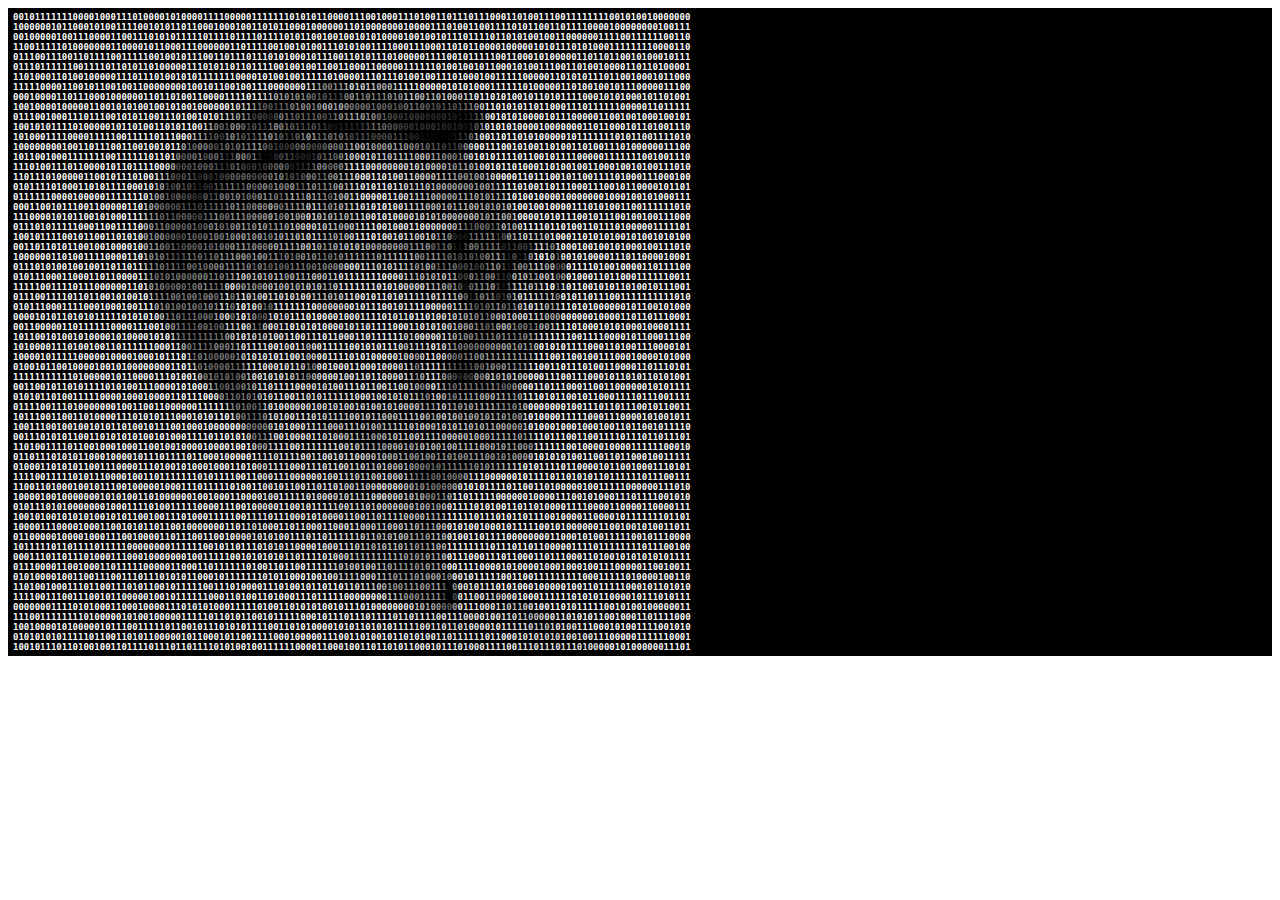
<file: Term2/wwwroot/Binary.html>
<html>
<pre id="tiresult" style="font-size: 9px; background-color: rgb(0, 0, 0); font-weight: bold; padding: 4px 5px; --fs: 9px; position: relative;"><b style="color:#FDFDFD">00101111111000010001110100001010000111100000111111101010110000111001000111010011011101110001101001110011111111001010010000000</b>
<b style="color:#FDFDFD">100000010110001010011110010101101100010001001101011000100000</b><b style="color:#FEFEFE">0</b><b style="color:#FDFDFE">1</b><b style="color:#FDFDFD">101000000010000111010011001111010110011011110000100000000100111</b>
<b style="color:#FDFDFD">00100000100</b><b style="color:#FEFEFE">1</b><b style="color:#FDFDFD">1100001100111010101111101111011110111101011</b><b style="color:#FEFEFE">00</b><b style="color:#FDFDFD">10010</b><b style="color:#FEFEFE">0101010000100100</b><b style="color:#FDFDFD">10111011110110101001001100000011110011111100110</b>
<b style="color:#FDFDFD">11001111101</b><b style="color:#FEFEFE">00</b><b style="color:#FDFDFD">000001100001011000111000000110111100100101001</b><b style="color:#FEFEFE">1</b><b style="color:#FDFDFD">10101001111000111000</b><b style="color:#FEFEFE">1</b><b style="color:#FDFDFD">101011000010000010101110101000111111110000110</b>
<b style="color:#FDFDFD">01</b><b style="color:#FEFEFE">11</b><b style="color:#FDFDFD">0011</b><b style="color:#FEFEFE">1</b><b style="color:#FDFDFD">00</b><b style="color:#FEFEFE">1</b><b style="color:#FDFDFD">1011110011111001001011100110111011101</b><b style="color:#FEFEFE">01000</b><b style="color:#FDFDFD">10111001101011101000001111</b><b style="color:#FEFEFE">001011</b><b style="color:#FDFDFD">111001100010100000110110110010100010111</b>
<b style="color:#FDFDFD">01</b><b style="color:#FEFEFE">11</b><b style="color:#FDFDFD">011</b><b style="color:#FEFEFE">111</b><b style="color:#FDFDFD">1001111011010110100000111010110</b><b style="color:#FEFEFE">1</b><b style="color:#FDFDFD">1011</b><b style="color:#FEFEFE">110</b><b style="color:#FDFDFD">01001001</b><b style="color:#FEFEFE">100</b><b style="color:#FDFDFD">11</b><b style="color:#FCFCFC">0</b><b style="color:#FDFDFD">00</b><b style="color:#FCFCFC">11000001111</b><b style="color:#FDFDFD">11</b><b style="color:#FCFCFC">0</b><b style="color:#FDFDFD">10010010</b><b style="color:#FEFEFE">1</b><b style="color:#FDFDFD">1000101001110011010010000110110100001</b>
<b style="color:#FDFDFD">1101000110100100000111011101001010111111</b><b style="color:#FEFEFE">1</b><b style="color:#FDFDFD">00</b><b style="color:#FEFEFE">001</b><b style="color:#FDFDFD">01001</b><b style="color:#FEFEFE">001</b><b style="color:#FFFFFF">111</b><b style="color:#FEFEFE">1</b><b style="color:#FCFCFC">0</b><b style="color:#FEFEFE">1</b><b style="color:#FFFFFF">000011101110</b><b style="color:#FDFDFD">1001001110100010</b><b style="color:#FEFEFE">0</b><b style="color:#FDFDFD">111110000011010101110110010001011000</b>
<b style="color:#FDFDFD">11111000011</b><b style="color:#FEFEFE">0</b><b style="color:#FDFDFD">0101100100110000000010010</b><b style="color:#FEFEFE">1100</b><b style="color:#FDFDFD">1001</b><b style="color:#FFFFFF">11000</b><b style="color:#FCFCFC">0</b><b style="color:#F4F4F4">0</b><b style="color:#F6F6F6">0</b><b style="color:#EFEFEF">0</b><b style="color:#DDDDDD">1</b><b style="color:#CACACA">1</b><b style="color:#A4A4A4">1</b><b style="color:#8D8D8D">0</b><b style="color:#878787">0</b><b style="color:#8F8F8F">1</b><b style="color:#9F9F9F">1</b><b style="color:#BABABA">1</b><b style="color:#E2E2E2">0</b><b style="color:#DCDCDC">1</b><b style="color:#D1D1D1">01</b><b style="color:#C3C3C3">1</b><b style="color:#B5B5B5">0</b><b style="color:#B1B1B1">0</b><b style="color:#B8B8B8">0</b><b style="color:#CBCBCB">1</b><b style="color:#EBEBEB">1</b><b style="color:#FBFBFB">1</b><b style="color:#FDFDFD">1</b><b style="color:#FAFAFA">1</b><b style="color:#F9F9F9">0</b><b style="color:#FCFCFC">0</b><b style="color:#FEFEFE">0</b><b style="color:#FFFFFF">0010101</b><b style="color:#FEFEFE">0</b><b style="color:#FCFCFC">0</b><b style="color:#FDFDFD">01</b><b style="color:#FEFEFE">1</b><b style="color:#FDFDFD">11110100000110100100101110000011100</b>
<b style="color:#FDFDFD">00010000110</b><b style="color:#FEFEFE">11</b><b style="color:#FDFDFD">1000100000011011010</b><b style="color:#FEFEFE">0110</b><b style="color:#FDFDFD">0001</b><b style="color:#FEFEFE">1</b><b style="color:#FFFFFF">110</b><b style="color:#FCFCFC">1</b><b style="color:#EDEDED">1</b><b style="color:#D7D7D7">1</b><b style="color:#C3C3C3">1</b><b style="color:#ACACAC">0</b><b style="color:#A0A0A0">1</b><b style="color:#969696">0</b><b style="color:#8A8A8A">1</b><b style="color:#959494">0</b><b style="color:#878787">1</b><b style="color:#7F7F7F">0</b><b style="color:#686868">0</b><b style="color:#5F5F5F">1</b><b style="color:#5A5A5A">0</b><b style="color:#525252">1</b><b style="color:#3E3E3E">1</b><b style="color:#4D4D4D">1</b><b style="color:#818181">0</b><b style="color:#999999">0</b><b style="color:#8B8B8B">1</b><b style="color:#808080">1</b><b style="color:#898989">0</b><b style="color:#828282">1</b><b style="color:#787878">1</b><b style="color:#858585">1</b><b style="color:#939393">0</b><b style="color:#929292">1</b><b style="color:#9A9A9A">0</b><b style="color:#C4C4C4">1</b><b style="color:#CECECE">1</b><b style="color:#C4C4C4">0</b><b style="color:#BBBBBB">0</b><b style="color:#B8B8B8">1</b><b style="color:#B1B1B1">1</b><b style="color:#BBBBBB">0</b><b style="color:#CDCDCD">1</b><b style="color:#D3D3D2">0</b><b style="color:#D2D2D2">0</b><b style="color:#CECECE">0</b><b style="color:#D5D5D5">1</b><b style="color:#E3E3E3">1</b><b style="color:#F7F7F7">0</b><b style="color:#FFFFFF">1</b><b style="color:#FDFDFD">10101001011010111100010101000101101001</b>
<b style="color:#FEFEFE">1</b><b style="color:#FDFDFD">001</b><b style="color:#FEFEFE">0</b><b style="color:#FDFDFD">00010000011001010100100101</b><b style="color:#FEFEFE">0</b><b style="color:#FDFDFD">01000</b><b style="color:#FEFEFE">0</b><b style="color:#FFFFFF">00</b><b style="color:#F9F9F9">1</b><b style="color:#DADADA">0</b><b style="color:#D0D0D0">1</b><b style="color:#CBCBCB">1</b><b style="color:#9B9B9B">1</b><b style="color:#717171">1</b><b style="color:#636363">0</b><b style="color:#595959">0</b><b style="color:#4E4E4E">1</b><b style="color:#656565">1</b><b style="color:#666666">1</b><b style="color:#828282">0</b><b style="color:#8C8C8C">1</b><b style="color:#939393">0</b><b style="color:#8A8A8A">0</b><b style="color:#7D7D7D">1</b><b style="color:#969696">0</b><b style="color:#B7B7B7">0</b><b style="color:#B6B6B6">0</b><b style="color:#A2A2A2">1</b><b style="color:#B4B4B4">0</b><b style="color:#999999">0</b><b style="color:#797979">0</b><b style="color:#737373">0</b><b style="color:#787878">0</b><b style="color:#737373">0</b><b style="color:#6B6B6B">1</b><b style="color:#6E6E6E">0</b><b style="color:#646464">00</b><b style="color:#5D5C5C">1</b><b style="color:#5E5E5E">0</b><b style="color:#737373">0</b><b style="color:#7B7B7B">1</b><b style="color:#717171">1</b><b style="color:#686868">0</b><b style="color:#5C5C5C">0</b><b style="color:#555555">1</b><b style="color:#525151">0</b><b style="color:#555555">1</b><b style="color:#595959">1</b><b style="color:#585858">0</b><b style="color:#5D5D5D">1</b><b style="color:#6E6E6E">1</b><b style="color:#818181">1</b><b style="color:#9B9B9B">0</b><b style="color:#CFCFCF">0</b><b style="color:#FBFBFB">1</b><b style="color:#FDFDFD">10</b><b style="color:#FEFEFE">1</b><b style="color:#FDFDFD">0101101100011101111110000011011111</b>
<b style="color:#FEFEFE">0</b><b style="color:#FDFDFD">11</b><b style="color:#FEFEFE">100</b><b style="color:#FDFDFD">10001110111001010110011</b><b style="color:#FEFEFE">10</b><b style="color:#FDFDFD">100</b><b style="color:#FFFFFF">101</b><b style="color:#EEEEEE">0</b><b style="color:#DADADA">1</b><b style="color:#D0D0D0">1</b><b style="color:#B6B6B6">1</b><b style="color:#A4A4A4">0</b><b style="color:#929292">1</b><b style="color:#737373">1</b><b style="color:#3F3F3F">0</b><b style="color:#4B4B4B">0</b><b style="color:#3E3E3E">0</b><b style="color:#2D2D2D">0</b><b style="color:#525252">0</b><b style="color:#828282">0</b><b style="color:#787878">1</b><b style="color:#666666">1</b><b style="color:#5F5F5F">0</b><b style="color:#696969">1</b><b style="color:#626262">1</b><b style="color:#606060">1</b><b style="color:#646464">0</b><b style="color:#575757">0</b><b style="color:#505050">1</b><b style="color:#777777">1</b><b style="color:#959595">0</b><b style="color:#969696">1</b><b style="color:#A6A6A6">1</b><b style="color:#A9A9A9">1</b><b style="color:#A5A4A4">0</b><b style="color:#939393">1</b><b style="color:#8D8D8D">0</b><b style="color:#787878">0</b><b style="color:#616161">1</b><b style="color:#515151">0</b><b style="color:#434343">0</b><b style="color:#383838">0</b><b style="color:#3A3A3A">1</b><b style="color:#3F3F3F">0</b><b style="color:#383838">0</b><b style="color:#343434">0</b><b style="color:#2C2C2C">00</b><b style="color:#2B2B2B">0</b><b style="color:#2F2F2F">0</b><b style="color:#2B2B2B">1</b><b style="color:#1E1E1E">0</b><b style="color:#181818">1</b><b style="color:#1C1C1C">1</b><b style="color:#2D2D2D">1</b><b style="color:#575757">1</b><b style="color:#787878">1</b><b style="color:#DCDCDC">0</b><b style="color:#FEFEFE">0</b><b style="color:#FDFDFD">10</b><b style="color:#FEFEFE">1</b><b style="color:#FDFDFD">010000101110000011001001000100101</b>
<b style="color:#FDFDFD">10010101111010000010110100110101</b><b style="color:#FFFFFF">10</b><b style="color:#ECECEC">0</b><b style="color:#D5D5D5">1</b><b style="color:#B2B2B2">1</b><b style="color:#838383">0</b><b style="color:#676767">0</b><b style="color:#5C5C5C">1</b><b style="color:#939393">0</b><b style="color:#919191">0</b><b style="color:#6F6F6F">0</b><b style="color:#494949">1</b><b style="color:#575757">0</b><b style="color:#515151">1</b><b style="color:#414141">1</b><b style="color:#757575">1</b><b style="color:#959595">0</b><b style="color:#898989">0</b><b style="color:#6F6F6F">1</b><b style="color:#5F5F5F">0</b><b style="color:#5A5A5A">1</b><b style="color:#4C4C4C">1</b><b style="color:#505050">1</b><b style="color:#545454">0</b><b style="color:#484848">1</b><b style="color:#383838">1</b><b style="color:#222222">0</b><b style="color:#181818">0</b><b style="color:#232323">1</b><b style="color:#292929">1</b><b style="color:#2D2D2D">1</b><b style="color:#292929">1</b><b style="color:#3F3F3F">1</b><b style="color:#555555">1</b><b style="color:#6B6B6B">1</b><b style="color:#727272">1</b><b style="color:#686868">0</b><b style="color:#5A5A5A">0</b><b style="color:#515151">0</b><b style="color:#424242">0</b><b style="color:#383838">0</b><b style="color:#3A3A3A">0</b><b style="color:#363636">1</b><b style="color:#303030">0</b><b style="color:#323232">0</b><b style="color:#383838">0</b><b style="color:#2D2D2D">10</b><b style="color:#282828">0</b><b style="color:#292929">1</b><b style="color:#252525">0</b><b style="color:#131313">0</b><b style="color:#292929">1</b><b style="color:#585858">0</b><b style="color:#9B9B9B">1</b><b style="color:#E9E9E9">0</b><b style="color:#FCFCFC">1</b><b style="color:#FDFDFD">010100001000000011011000101101001110</b>
<b style="color:#FDFDFD">101000111100001111100111110</b><b style="color:#FEFEFE">1</b><b style="color:#FDFDFD">1</b><b style="color:#FCFCFC">1</b><b style="color:#FEFEFE">0</b><b style="color:#FFFFFF">0</b><b style="color:#E4E4E4">0</b><b style="color:#C2C2C2">1</b><b style="color:#A6A6A6">1</b><b style="color:#868686">1</b><b style="color:#565656">1</b><b style="color:#595959">0</b><b style="color:#3D3D3D">0</b><b style="color:#838383">1</b><b style="color:#909090">0</b><b style="color:#737373">1</b><b style="color:#5B5B5B">0</b><b style="color:#5D5D5D">1</b><b style="color:#636363">1</b><b style="color:#7B7B7B">1</b><b style="color:#9E9E9E">1</b><b style="color:#9A9A9A">0</b><b style="color:#808080">1</b><b style="color:#646464">0</b><b style="color:#424242">1</b><b style="color:#444444">1</b><b style="color:#636363">0</b><b style="color:#848484">1</b><b style="color:#A4A4A4">0</b><b style="color:#999999">1</b><b style="color:#696969">1</b><b style="color:#707070">1</b><b style="color:#777777">0</b><b style="color:#747474">10</b><b style="color:#676767">1</b><b style="color:#4C4C4C">0</b><b style="color:#484848">1</b><b style="color:#545454">1</b><b style="color:#4D4D4D">1</b><b style="color:#4B4B4B">0</b><b style="color:#4D4D4D">0</b><b style="color:#4C4C4C">0</b><b style="color:#4D4D4D">0</b><b style="color:#515151">1</b><b style="color:#444444">1</b><b style="color:#333333">1</b><b style="color:#2C2C2C">0</b><b style="color:#222222">0</b><b style="color:#131313">1</b><b style="color:#0B0B0B">1</b><b style="color:#0A0A0A">0</b><b style="color:#010101">1</b><b style="color:#050505">0</b><b style="color:#0B0B0B">0</b><b style="color:#191919">1</b><b style="color:#3A3A3A">1</b><b style="color:#383838">1</b><b style="color:#717171">0</b><b style="color:#B9B9B9">1</b><b style="color:#ECECEC">0</b><b style="color:#FBFBFB">0</b><b style="color:#FCFCFC">1</b><b style="color:#FDFDFD">1</b><b style="color:#FEFEFE">0</b><b style="color:#FDFDFD">11</b><b style="color:#FEFEFE">0</b><b style="color:#FDFDFD">1010000010111111101011001111010</b>
<b style="color:#FEFEFE">100</b><b style="color:#FDFDFD">00000010011011100110010010</b><b style="color:#FFFFFF">1</b><b style="color:#F7F7F7">1</b><b style="color:#ABABAB">0</b><b style="color:#6F6F6F">1</b><b style="color:#676767">0</b><b style="color:#8F8F8F">0</b><b style="color:#828282">0</b><b style="color:#616161">0</b><b style="color:#4E4E4E">0</b><b style="color:#5D5D5D">1</b><b style="color:#747474">0</b><b style="color:#5F5F5F">1</b><b style="color:#727272">0</b><b style="color:#7F7F7F">1</b><b style="color:#7C7C7C">1</b><b style="color:#9E9E9E">1</b><b style="color:#A1A1A1">1</b><b style="color:#6B6B6B">0</b><b style="color:#505050">0</b><b style="color:#414141">1</b><b style="color:#393939">0</b><b style="color:#3A3A3A">0</b><b style="color:#464646">0</b><b style="color:#646464">0</b><b style="color:#7C7C7C">0</b><b style="color:#616161">0</b><b style="color:#494949">0</b><b style="color:#525252">0</b><b style="color:#666666">0</b><b style="color:#848484">0</b><b style="color:#7A7A7A">0</b><b style="color:#828282">0</b><b style="color:#959595">1</b><b style="color:#AAAAAA">1</b><b style="color:#B7B7B7">00</b><b style="color:#ACACAC">1</b><b style="color:#A1A0A0">0</b><b style="color:#9D9D9D">0</b><b style="color:#9F9F9F">0</b><b style="color:#A6A6A6">0</b><b style="color:#A5A5A5">1</b><b style="color:#9D9D9D">1</b><b style="color:#989898">0</b><b style="color:#8D8D8D">0</b><b style="color:#808080">0</b><b style="color:#747474">1</b><b style="color:#666666">0</b><b style="color:#5B5B5B">1</b><b style="color:#4D4D4D">1</b><b style="color:#404040">0</b><b style="color:#393939">1</b><b style="color:#3D3D3D">1</b><b style="color:#515151">0</b><b style="color:#8F8F8F">0</b><b style="color:#D0D0D0">0</b><b style="color:#F3F3F3">0</b><b style="color:#FDFDFD">0</b><b style="color:#FCFCFC">11</b><b style="color:#FDFDFD">100101001101001101001110100000011100</b>
<b style="color:#FEFEFE">1011</b><b style="color:#FDFDFD">00100011111110011111101</b><b style="color:#FEFEFE">1</b><b style="color:#FFFFFF">0</b><b style="color:#F1F1F1">1</b><b style="color:#8D8D8D">0</b><b style="color:#5F5F5F">0</b><b style="color:#666666">0</b><b style="color:#757575">0</b><b style="color:#848484">1</b><b style="color:#555555">0</b><b style="color:#676767">0</b><b style="color:#707070">0</b><b style="color:#565656">1</b><b style="color:#292929">1</b><b style="color:#4D4D4D">1</b><b style="color:#929292">0</b><b style="color:#878787">0</b><b style="color:#676767">0</b><b style="color:#767676">1</b><b style="color:#2B2B2B">1</b><b style="color:#040404">1</b><b style="color:#0F0F0F">1</b><b style="color:#2E2E2E">0</b><b style="color:#484848">0</b><b style="color:#515151">1</b><b style="color:#3D3D3D">1</b><b style="color:#272727">0</b><b style="color:#232323">0</b><b style="color:#222222">0</b><b style="color:#313131">1</b><b style="color:#595959">0</b><b style="color:#656565">1</b><b style="color:#6D6D6D">1</b><b style="color:#676767">0</b><b style="color:#909090">0</b><b style="color:#B7B7B7">1</b><b style="color:#CECECE">0</b><b style="color:#D4D4D4">0</b><b style="color:#D8D8D8">0</b><b style="color:#D9D9D9">1</b><b style="color:#D4D4D4">0</b><b style="color:#CCCCCC">1</b><b style="color:#C3C3C3">1</b><b style="color:#C2C2C2">0</b><b style="color:#C5C5C5">1</b><b style="color:#C3C3C3">1</b><b style="color:#C1C1C1">1</b><b style="color:#BFBFBF">10</b><b style="color:#C0C0C0">0</b><b style="color:#B8B8B8">0</b><b style="color:#A9A9A9">1</b><b style="color:#9B9B9B">1</b><b style="color:#8D8D8D">0</b><b style="color:#858585">0</b><b style="color:#7E7E7E">0</b><b style="color:#818181">1</b><b style="color:#B1B1B1">0</b><b style="color:#DDDDDD">0</b><b style="color:#F6F6F6">1</b><b style="color:#FFFFFF">01</b><b style="color:#FEFEFE">01</b><b style="color:#FDFDFD">11101100101111000001111111001001110</b>
<b style="color:#FEFEFE">1110</b><b style="color:#FDFDFD">1001110110000101101111</b><b style="color:#FFFFFF">0</b><b style="color:#F9F9F9">0</b><b style="color:#DFDFDF">0</b><b style="color:#A9A9A9">0</b><b style="color:#4F4F4F">0</b><b style="color:#525252">0</b><b style="color:#565656">0</b><b style="color:#5C5C5C">1</b><b style="color:#626262">0</b><b style="color:#646464">0</b><b style="color:#636363">0</b><b style="color:#515151">1</b><b style="color:#3D3D3D">1</b><b style="color:#363636">1</b><b style="color:#595959">0</b><b style="color:#6E6E6E">1</b><b style="color:#454545">0</b><b style="color:#2F2F2F">0</b><b style="color:#3E3E3E">0</b><b style="color:#363535">1</b><b style="color:#3F3F3F">0</b><b style="color:#595959">0</b><b style="color:#666666">0</b><b style="color:#7C7C7C">0</b><b style="color:#585858">0</b><b style="color:#232222">0</b><b style="color:#282828">1</b><b style="color:#2C2C2C">1</b><b style="color:#424242">1</b><b style="color:#636363">1</b><b style="color:#8E8E8E">0</b><b style="color:#878787">0</b><b style="color:#6A6A6A">0</b><b style="color:#787878">0</b><b style="color:#949494">0</b><b style="color:#C5C5C5">1</b><b style="color:#E8E8E8">1</b><b style="color:#EDEDED">1</b><b style="color:#ECECEC">1</b><b style="color:#EAEAEA">0</b><b style="color:#E5E5E5">0</b><b style="color:#E0E0E0">0</b><b style="color:#DBDBDB">0</b><b style="color:#DCDCDC">0</b><b style="color:#DFDFDF">00</b><b style="color:#DBDBDB">0</b><b style="color:#DCDCDC">1</b><b style="color:#D9D9D9">0</b><b style="color:#D6D6D6">1</b><b style="color:#D1D1D1">0</b><b style="color:#C6C6C6">0</b><b style="color:#C1C1C1">0</b><b style="color:#B2B2B2">0</b><b style="color:#A0A0A0">1</b><b style="color:#969696">0</b><b style="color:#9B9B9B">1</b><b style="color:#A6A6A6">1</b><b style="color:#B4B4B4">0</b><b style="color:#C9C9C9">1</b><b style="color:#DEDEDE">0</b><b style="color:#F3F3F3">0</b><b style="color:#FFFFFF">10</b><b style="color:#FDFDFE">1</b><b style="color:#FDFDFD">1010001</b><b style="color:#FEFEFE">1</b><b style="color:#FDFDFD">01001001100010010100111010</b>
<b style="color:#FDFDFD">1101110100000110010111010</b><b style="color:#FFFFFF">0</b><b style="color:#F2F2F1">1</b><b style="color:#C7C7C7">1</b><b style="color:#A0A0A0">1</b><b style="color:#5F5F5F">0</b><b style="color:#464646">0</b><b style="color:#545454">0</b><b style="color:#626262">1</b><b style="color:#464646">1</b><b style="color:#2D2D2D">0</b><b style="color:#434343">0</b><b style="color:#2F2F2F">0</b><b style="color:#343434">1</b><b style="color:#414141">0</b><b style="color:#4A4A4A">0</b><b style="color:#686868">0</b><b style="color:#636363">0</b><b style="color:#696969">0</b><b style="color:#5F5F5F">0</b><b style="color:#515151">0</b><b style="color:#505050">0</b><b style="color:#636363">0</b><b style="color:#7F7F7F">0</b><b style="color:#8A8A8A">10</b><b style="color:#525252">10</b><b style="color:#4B4B4B">1</b><b style="color:#575757">0</b><b style="color:#8D8D8D">0</b><b style="color:#7F7F7F">0</b><b style="color:#676767">1</b><b style="color:#6E6E6E">1</b><b style="color:#8B8B8B">0</b><b style="color:#9E9E9E">0</b><b style="color:#B5B5B5">1</b><b style="color:#BDBDBD">1</b><b style="color:#D1D1D1">1</b><b style="color:#E8E8E8">0</b><b style="color:#EFEFEF">0</b><b style="color:#F4F4F4">0</b><b style="color:#F0F0F0">1</b><b style="color:#EFEFEF">1</b><b style="color:#ECECEC">0</b><b style="color:#E8E8E8">1</b><b style="color:#E5E5E5">0</b><b style="color:#E2E2E2">0</b><b style="color:#DDDDDD">1</b><b style="color:#D9D9D9">1</b><b style="color:#D3D3D3">0</b><b style="color:#D1D1D1">0</b><b style="color:#CACACA">0</b><b style="color:#C7C7C7">0</b><b style="color:#C6C6C6">1</b><b style="color:#B7B7B7">1</b><b style="color:#AFAFAF">1</b><b style="color:#A4A4A4">1</b><b style="color:#9D9D9D">0</b><b style="color:#9B9B9B">0</b><b style="color:#989898">1</b><b style="color:#A3A3A3">0</b><b style="color:#B2B2B2">0</b><b style="color:#C2C2C2">1</b><b style="color:#D9D9D9">0</b><b style="color:#F4F4F4">0</b><b style="color:#FFFFFF">0</b><b style="color:#FDFDFD">00</b><b style="color:#FCFCFC">1101</b><b style="color:#FDFDFD">11</b><b style="color:#FEFEFE">00</b><b style="color:#FDFDFD">101100111101000111000100</b>
<b style="color:#FDFDFD">010111101000110101111000</b><b style="color:#FFFFFF">1</b><b style="color:#EEEEEE">0</b><b style="color:#BEBEBE">1</b><b style="color:#A6A6A6">0</b><b style="color:#535353">1</b><b style="color:#4C4C4C">0</b><b style="color:#666666">0</b><b style="color:#515151">1</b><b style="color:#4D4D4D">0</b><b style="color:#353535">1</b><b style="color:#242424">1</b><b style="color:#303030">0</b><b style="color:#313131">0</b><b style="color:#555555">1</b><b style="color:#5E5E5E">1</b><b style="color:#696969">1</b><b style="color:#7B7B7B">1</b><b style="color:#585858">1</b><b style="color:#656565">1</b><b style="color:#7E7D7D">0</b><b style="color:#656565">0</b><b style="color:#797979">0</b><b style="color:#8E8E8E">0</b><b style="color:#747474">0</b><b style="color:#959595">1</b><b style="color:#898989">0</b><b style="color:#8B8B8B">0</b><b style="color:#9D9D9D">0</b><b style="color:#6E6E6E">1</b><b style="color:#5D5D5D">1</b><b style="color:#969696">1</b><b style="color:#8F8F8F">0</b><b style="color:#828181">1</b><b style="color:#8C8C8C">1</b><b style="color:#848484">1</b><b style="color:#999999">0</b><b style="color:#B5B5B5">01</b><b style="color:#CDCCCC">1</b><b style="color:#DFDFDF">1</b><b style="color:#EDEDED">0</b><b style="color:#F2F2F2">1</b><b style="color:#F1F1F1">0</b><b style="color:#F2F2F2">11</b><b style="color:#EAEAEA">01</b><b style="color:#E2E2E2">1</b><b style="color:#D4D4D4">0</b><b style="color:#CCCCCC">1</b><b style="color:#CBCBCB">1</b><b style="color:#CACACA">1</b><b style="color:#C2C2C2">0</b><b style="color:#B6B6B6">1</b><b style="color:#B2B1B1">0</b><b style="color:#ACACAC">0</b><b style="color:#A7A7A7">0</b><b style="color:#A4A4A4">0</b><b style="color:#A6A6A6">0</b><b style="color:#9F9F9F">0</b><b style="color:#9E9E9E">0</b><b style="color:#9C9C9C">1</b><b style="color:#A1A1A1">0</b><b style="color:#A8A8A8">0</b><b style="color:#B3B3B3">1</b><b style="color:#C3C3C3">1</b><b style="color:#EAEAEA">1</b><b style="color:#FFFFFF">1</b><b style="color:#FDFDFD">1</b><b style="color:#FCFCFC">01001</b><b style="color:#FDFDFD">101</b><b style="color:#FEFEFE">1</b><b style="color:#FDFDFD">10001110010110000101101</b>
<b style="color:#FEFEFE">011</b><b style="color:#FDFDFD">11110000100000111111</b><b style="color:#FFFFFF">1</b><b style="color:#F4F4F4">0</b><b style="color:#C3C3C3">1</b><b style="color:#A5A5A5">0</b><b style="color:#8B8B8B">0</b><b style="color:#636363">1</b><b style="color:#4D4D4D">0</b><b style="color:#6C6C6C">0</b><b style="color:#4E4E4E">0</b><b style="color:#4D4D4D">0</b><b style="color:#383838">0</b><b style="color:#303030">0</b><b style="color:#626262">0</b><b style="color:#494949">1</b><b style="color:#5B5B5B">1</b><b style="color:#7D7D7D">0</b><b style="color:#7B7B7B">0</b><b style="color:#7D7D7D">1</b><b style="color:#848484">0</b><b style="color:#6A6A6A">1</b><b style="color:#6E6E6E">0</b><b style="color:#787878">0</b><b style="color:#909090">0</b><b style="color:#919191">1</b><b style="color:#838383">1</b><b style="color:#7A7A7A">0</b><b style="color:#6A6A6A">1</b><b style="color:#919191">1</b><b style="color:#B4B4B4">1</b><b style="color:#999999">1</b><b style="color:#848484">1</b><b style="color:#AFAFAF">0</b><b style="color:#A4A4A4">1</b><b style="color:#9C9B9B">1</b><b style="color:#8A8A8A">1</b><b style="color:#6D6D6D">0</b><b style="color:#A9A9A9">1</b><b style="color:#B0B0B0">0</b><b style="color:#C5C5C5">0</b><b style="color:#D2D2D2">1</b><b style="color:#E3E3E3">1</b><b style="color:#ECECEC">0</b><b style="color:#F0F0F0">00</b><b style="color:#F5F5F5">0</b><b style="color:#F2F2F2">0</b><b style="color:#EBEAEA">1</b><b style="color:#E4E4E4">1</b><b style="color:#E1E1E1">0</b><b style="color:#DADADA">0</b><b style="color:#D7D7D7">1</b><b style="color:#CFCFCF">1</b><b style="color:#C7C7C7">1</b><b style="color:#BDBDBD">1</b><b style="color:#BABABA">0</b><b style="color:#B1B1B1">0</b><b style="color:#A9A9A9">0</b><b style="color:#A8A8A8">0</b><b style="color:#A6A6A6">0</b><b style="color:#A9A9A9">1</b><b style="color:#ADADAD">1</b><b style="color:#A8A8A8">1</b><b style="color:#A6A6A6">0</b><b style="color:#A5A5A5">1</b><b style="color:#A2A2A2">0</b><b style="color:#AAAAAA">1</b><b style="color:#B4B4B4">1</b><b style="color:#C3C3C3">1</b><b style="color:#EFEFEF">1</b><b style="color:#FFFFFF">0</b><b style="color:#FDFDFD">1</b><b style="color:#FCFCFC">001000</b><b style="color:#FDFDFD">0100000001000100101000111</b>
<b style="color:#FEFEFE">000</b><b style="color:#FDFDFD">1100101110011000001</b><b style="color:#FEFEFE">1</b><b style="color:#FFFFFF">0</b><b style="color:#CDCDCD">1</b><b style="color:#ABABAB">0</b><b style="color:#929292">0</b><b style="color:#6D6D6D">0</b><b style="color:#616161">0</b><b style="color:#525252">0</b><b style="color:#5B5B5B">0</b><b style="color:#565656">1</b><b style="color:#4D4D4D">1</b><b style="color:#494949">1</b><b style="color:#434343">0</b><b style="color:#5E5E5E">1</b><b style="color:#565656">1</b><b style="color:#6D6D6D">1</b><b style="color:#616161">1</b><b style="color:#828282">1</b><b style="color:#878787">0</b><b style="color:#959595">1</b><b style="color:#878787">1</b><b style="color:#787878">0</b><b style="color:#8A8A8A">0</b><b style="color:#9D9D9D">0</b><b style="color:#8A8A8A">0</b><b style="color:#B4B4B4">0</b><b style="color:#989898">0</b><b style="color:#767676">0</b><b style="color:#989898">1</b><b style="color:#969696">1</b><b style="color:#999999">1</b><b style="color:#A2A2A2">1</b><b style="color:#CECECE">0</b><b style="color:#D2D2D2">1</b><b style="color:#BDBDBD">1</b><b style="color:#9A9A9A">1</b><b style="color:#909090">0</b><b style="color:#A5A5A5">1</b><b style="color:#B3B3B3">0</b><b style="color:#C4C4C4">1</b><b style="color:#CACACA">1</b><b style="color:#E5E5E5">1</b><b style="color:#E6E6E6">0</b><b style="color:#E7E6E6">1</b><b style="color:#EFEFEF">0</b><b style="color:#F1F1F1">1</b><b style="color:#F7F7F7">0</b><b style="color:#EFEFEF">1</b><b style="color:#E4E4E4">0</b><b style="color:#E0E0E0">0</b><b style="color:#DCDCDC">1</b><b style="color:#D2D2D2">1</b><b style="color:#CCCCCC">1</b><b style="color:#CDCDCD">1</b><b style="color:#C2C2C2">0</b><b style="color:#BABABA">0</b><b style="color:#B4B4B4">0</b><b style="color:#B2B2B2">1</b><b style="color:#B0B0B0">0</b><b style="color:#ADADAD">1</b><b style="color:#B2B2B2">1</b><b style="color:#B7B6B6">1</b><b style="color:#B9B9B9">0</b><b style="color:#B4B4B4">0</b><b style="color:#AEAEAE">1</b><b style="color:#AAAAAA">01</b><b style="color:#B1B1B1">01</b><b style="color:#CBCBCB">0</b><b style="color:#F8F8F8">1</b><b style="color:#FEFEFE">0</b><b style="color:#FCFCFC">0100</b><b style="color:#FDFDFD">1000</b><b style="color:#FEFEFE">0</b><b style="color:#FDFDFD">111010100110011111101</b><b style="color:#FEFEFE">0</b>
<b style="color:#FEFEFE">1</b><b style="color:#FDFDFD">110000101011001010001</b><b style="color:#FEFEFE">11</b><b style="color:#CDCDCD">1</b><b style="color:#9C9C9C">1</b><b style="color:#8D8D8D">1</b><b style="color:#656565">0</b><b style="color:#606060">1</b><b style="color:#5B5B5B">1</b><b style="color:#5E5E5E">0</b><b style="color:#616161">0</b><b style="color:#626262">0</b><b style="color:#434343">0</b><b style="color:#4E4E4E">0</b><b style="color:#676767">1</b><b style="color:#747474">1</b><b style="color:#959595">1</b><b style="color:#727272">0</b><b style="color:#787878">0</b><b style="color:#919191">1</b><b style="color:#959595">1</b><b style="color:#8D8D8D">1</b><b style="color:#818181">0</b><b style="color:#949494">00</b><b style="color:#9B9B9B">0</b><b style="color:#ADADAD">0</b><b style="color:#9C9C9C">1</b><b style="color:#828282">0</b><b style="color:#A3A3A3">0</b><b style="color:#AFAFAF">1</b><b style="color:#A2A2A2">0</b><b style="color:#B0B0B0">0</b><b style="color:#DFDFDF">0</b><b style="color:#DEDEDE">1</b><b style="color:#C2C2C2">0</b><b style="color:#B5B5B5">1</b><b style="color:#B7B7B7">0</b><b style="color:#B4B4B4">1</b><b style="color:#B3B3B3">1</b><b style="color:#B5B5B5">0</b><b style="color:#C4C4C4">1</b><b style="color:#D3D3D3">1</b><b style="color:#DADADA">1</b><b style="color:#E7E6E6">0</b><b style="color:#F1F1F1">0</b><b style="color:#F2F2F2">1</b><b style="color:#F0F0F0">0</b><b style="color:#EFEFEF">1</b><b style="color:#EDEDED">0</b><b style="color:#E8E8E8">0</b><b style="color:#DFDFDF">0</b><b style="color:#DDDDDD">0</b><b style="color:#D8D8D8">1</b><b style="color:#D4D4D4">0</b><b style="color:#CFCFCF">1</b><b style="color:#CACACA">0</b><b style="color:#C4C3C3">1</b><b style="color:#C5C5C5">0</b><b style="color:#C7C7C7">0</b><b style="color:#C0C0C0">0</b><b style="color:#BFBFBF">0</b><b style="color:#C1C1C1">0</b><b style="color:#C5C5C5">0</b><b style="color:#B8B8B8">0</b><b style="color:#A7A7A7">1</b><b style="color:#A4A4A4">0</b><b style="color:#ACACAC">1</b><b style="color:#B6B6B6">1</b><b style="color:#B3B3B3">0</b><b style="color:#AFAFAF">0</b><b style="color:#D1D1D1">1</b><b style="color:#FBFCFB">0</b><b style="color:#FDFDFD">0</b><b style="color:#FCFCFC">001</b><b style="color:#FDFDFD">0101</b><b style="color:#FEFEFE">1</b><b style="color:#FDFDFD">1001011100100100111000</b>
<b style="color:#FDFDFD">0111010111110001100111</b><b style="color:#FEFEFE">1</b><b style="color:#FDFDFD">0</b><b style="color:#C3C3C3">0</b><b style="color:#989898">0</b><b style="color:#7C7C7C">1</b><b style="color:#7E7E7E">1</b><b style="color:#757575">0</b><b style="color:#707070">0</b><b style="color:#6E6E6E">0</b><b style="color:#616161">0</b><b style="color:#6E6E6E">0</b><b style="color:#6A6A6A">1</b><b style="color:#565656">0</b><b style="color:#626262">0</b><b style="color:#878787">0</b><b style="color:#9B9B9B">1</b><b style="color:#707070">0</b><b style="color:#686868">1</b><b style="color:#8D8D8D">0</b><b style="color:#9B9B9B">0</b><b style="color:#A1A1A1">1</b><b style="color:#838383">1</b><b style="color:#909090">0</b><b style="color:#B6B6B6">1</b><b style="color:#9D9D9D">0</b><b style="color:#848484">1</b><b style="color:#9C9C9C">1</b><b style="color:#979797">1</b><b style="color:#A6A6A6">0</b><b style="color:#C4C4C4">1</b><b style="color:#B9B9B9">0</b><b style="color:#CDCDCD">0</b><b style="color:#E1E1E1">0</b><b style="color:#D5D5D5">0</b><b style="color:#CECECE">1</b><b style="color:#C7C7C7">0</b><b style="color:#C3C3C3">1</b><b style="color:#B3B3B3">1</b><b style="color:#ACACAC">0</b><b style="color:#BDBDBD">0</b><b style="color:#C9C9C9">0</b><b style="color:#D4D4D4">1</b><b style="color:#E3E3E3">1</b><b style="color:#EEEEEE">1</b><b style="color:#F4F4F4">10</b><b style="color:#EFEFEF">0</b><b style="color:#EDEDED">1</b><b style="color:#EEEEEE">0</b><b style="color:#F0EFEF">0</b><b style="color:#E9E9E9">0</b><b style="color:#EDEDED">1</b><b style="color:#ECECEC">1</b><b style="color:#E9E9E9">0</b><b style="color:#E5E5E5">0</b><b style="color:#DFDFDF">0</b><b style="color:#DEDEDE">0</b><b style="color:#D8D8D8">0</b><b style="color:#D0D0D0">0</b><b style="color:#B8B8B8">0</b><b style="color:#989898">1</b><b style="color:#6E6E6E">1</b><b style="color:#545454">1</b><b style="color:#666666">0</b><b style="color:#757575">0</b><b style="color:#6E6E6E">0</b><b style="color:#616161">1</b><b style="color:#828282">1</b><b style="color:#BABABA">0</b><b style="color:#AFAFAF">1</b><b style="color:#B5B5B5">0</b><b style="color:#DCDCDC">0</b><b style="color:#FFFFFF">11110</b><b style="color:#FDFDFD">110</b><b style="color:#FEFEFE">100</b><b style="color:#FDFDFD">11011</b><b style="color:#FEFEFE">10</b><b style="color:#FDFDFD">1000001111</b><b style="color:#FEFEFE">1</b><b style="color:#FDFDFD">01</b>
<b style="color:#FDFDFD">1001011110010110011010</b><b style="color:#FFFFFF">1</b><b style="color:#F5F5F5">0</b><b style="color:#AAAAAA">0</b><b style="color:#898989">1</b><b style="color:#909090">0</b><b style="color:#8B8B8B">0</b><b style="color:#666666">0</b><b style="color:#636363">0</b><b style="color:#575757">0</b><b style="color:#555555">0</b><b style="color:#777777">1</b><b style="color:#646464">0</b><b style="color:#656565">0</b><b style="color:#737373">0</b><b style="color:#777777">1</b><b style="color:#818181">0</b><b style="color:#797979">0</b><b style="color:#858585">1</b><b style="color:#939393">0</b><b style="color:#9C9C9C">0</b><b style="color:#A3A3A3">0</b><b style="color:#939393">1</b><b style="color:#949494">0</b><b style="color:#A3A3A3">0</b><b style="color:#898989">1</b><b style="color:#828282">0</b><b style="color:#A8A8A8">10</b><b style="color:#B0B0B0">1</b><b style="color:#B3B3B3">1</b><b style="color:#BFBFBF">0</b><b style="color:#CBCBCB">1</b><b style="color:#D9D9D9">0</b><b style="color:#D6D6D6">1</b><b style="color:#C3C3C3">1</b><b style="color:#B3B3B3">1</b><b style="color:#A4A4A4">1</b><b style="color:#A9A8A8">0</b><b style="color:#AEAEAE">1</b><b style="color:#BEBEBE">0</b><b style="color:#D6D6D6">0</b><b style="color:#EDEDED">1</b><b style="color:#F7F7F7">11</b><b style="color:#F5F4F4">0</b><b style="color:#EFEFEF">1</b><b style="color:#EEEEEE">0</b><b style="color:#EAEAEA">0</b><b style="color:#E8E8E8">1</b><b style="color:#E3E3E3">0</b><b style="color:#E0E0E0">1</b><b style="color:#D1D1D1">1</b><b style="color:#CCCCCC">0</b><b style="color:#D2D2D2">0</b><b style="color:#DDDDDD">1</b><b style="color:#C3C3C3">0</b><b style="color:#979797">1</b><b style="color:#9D9D9D">1</b><b style="color:#8C8C8C">0</b><b style="color:#2C2C2C">0</b><b style="color:#1A1A1A">0</b><b style="color:#1D1D1D">0</b><b style="color:#6B6B6B">1</b><b style="color:#7A7A7A">1</b><b style="color:#828282">1</b><b style="color:#898989">1</b><b style="color:#888888">1</b><b style="color:#464646">1</b><b style="color:#5A5A5A">0</b><b style="color:#A9A9A9">0</b><b style="color:#AFAFAF">1</b><b style="color:#B7B7B7">1</b><b style="color:#D6D6D6">0</b><b style="color:#D8D8D8">1</b><b style="color:#C3C3C3">1</b><b style="color:#C4C4C4">1</b><b style="color:#D7D7D7">0</b><b style="color:#FCFCFC">1</b><b style="color:#FFFFFF">0</b><b style="color:#FDFDFD">0011</b><b style="color:#FDFDFE">0</b><b style="color:#FDFDFD">1</b><b style="color:#FEFEFE">010</b><b style="color:#FDFDFD">10</b><b style="color:#FEFEFE">0</b><b style="color:#FDFDFD">101001010100</b>
<b style="color:#FDFDFD">0011011010110010010000</b><b style="color:#FEFEFE">1</b><b style="color:#F8F8F8">0</b><b style="color:#B8B8B8">0</b><b style="color:#929292">1</b><b style="color:#979797">1</b><b style="color:#7C7C7C">0</b><b style="color:#666666">0</b><b style="color:#696969">1</b><b style="color:#474747">1</b><b style="color:#555555">0</b><b style="color:#666666">0</b><b style="color:#636363">0</b><b style="color:#6A6A6A">0</b><b style="color:#707070">1</b><b style="color:#686868">0</b><b style="color:#787878">1</b><b style="color:#797979">0</b><b style="color:#7F7F7F">0</b><b style="color:#949393">0</b><b style="color:#969696">1</b><b style="color:#A0A0A0">1</b><b style="color:#868686">1</b><b style="color:#909090">0</b><b style="color:#8F8F8F">0</b><b style="color:#878787">0</b><b style="color:#A4A4A4">0</b><b style="color:#B4B4B4">0</b><b style="color:#A9A9A9">1</b><b style="color:#B6B6B6">1</b><b style="color:#AAA9A9">1</b><b style="color:#ACACAC">1</b><b style="color:#C0C0C0">0</b><b style="color:#C9C9C9">0</b><b style="color:#CFCFCF">1</b><b style="color:#A8A8A8">0</b><b style="color:#939393">1</b><b style="color:#999999">1</b><b style="color:#B2B2B2">0</b><b style="color:#BBBBBB">1</b><b style="color:#CBCBCB">0</b><b style="color:#D1D1D1">1</b><b style="color:#CDCDCD">0</b><b style="color:#C4C4C4">1</b><b style="color:#B9B9B9">0</b><b style="color:#B2B2B2">0</b><b style="color:#ABABAB">0</b><b style="color:#A6A6A6">0</b><b style="color:#A5A5A5">0</b><b style="color:#A4A4A4">0</b><b style="color:#9F9F9F">0</b><b style="color:#939393">0</b><b style="color:#8D8D8D">1</b><b style="color:#939393">1</b><b style="color:#969696">1</b><b style="color:#949494">0</b><b style="color:#6A6A6A">0</b><b style="color:#575757">1</b><b style="color:#666666">1</b><b style="color:#6B6B6B">0</b><b style="color:#222222">1</b><b style="color:#141414">1</b><b style="color:#4F4F4F">1</b><b style="color:#848484">0</b><b style="color:#767676">0</b><b style="color:#6A6A6A">1</b><b style="color:#6E6E6E">1</b><b style="color:#7B7B7B">1</b><b style="color:#7C7C7C">1</b><b style="color:#282828">0</b><b style="color:#383838">1</b><b style="color:#3B3B3B">1</b><b style="color:#464646">0</b><b style="color:#3F3F3F">0</b><b style="color:#5A5A5A">1</b><b style="color:#CBCBCB">1</b><b style="color:#E0E0E0">1</b><b style="color:#B1B1B1">1</b><b style="color:#8D8D8D">0</b><b style="color:#E8E8E8">1</b><b style="color:#FFFFFF">0</b><b style="color:#FCFCFC">00</b><b style="color:#FDFDFD">10010</b><b style="color:#FEFEFE">0</b><b style="color:#FDFDFD">10</b><b style="color:#FEFEFE">1</b><b style="color:#FDFDFD">000100</b><b style="color:#FEFEFE">1</b><b style="color:#FDFDFD">11010</b>
<b style="color:#FDFDFD">1</b><b style="color:#FEFEFE">0</b><b style="color:#FDFDFD">00000110100111100001</b><b style="color:#FEFEFE">1</b><b style="color:#FFFFFF">0</b><b style="color:#C7C7C7">1</b><b style="color:#919191">0</b><b style="color:#8C8C8C">1</b><b style="color:#7D7D7D">0</b><b style="color:#616161">1</b><b style="color:#5D5D5D">1</b><b style="color:#4C4C4C">1</b><b style="color:#5F5F5F">1</b><b style="color:#7D7D7D">1</b><b style="color:#696969">1</b><b style="color:#6F6F6F">0</b><b style="color:#606060">1</b><b style="color:#717171">1</b><b style="color:#787878">0</b><b style="color:#949494">1</b><b style="color:#888888">1</b><b style="color:#A0A0A0">1</b><b style="color:#999999">0</b><b style="color:#9E9E9E">0</b><b style="color:#888888">0</b><b style="color:#989898">1</b><b style="color:#A0A0A0">0</b><b style="color:#949494">0</b><b style="color:#7D7D7D">1</b><b style="color:#979797">1</b><b style="color:#686868">1</b><b style="color:#838383">0</b><b style="color:#707070">1</b><b style="color:#7B7B7B">0</b><b style="color:#939393">0</b><b style="color:#989898">1</b><b style="color:#8F8F8F">0</b><b style="color:#7E7E7E">1</b><b style="color:#767676">1</b><b style="color:#777777">0</b><b style="color:#7D7D7D">1</b><b style="color:#8D8D8D">0</b><b style="color:#9A9A9A">1</b><b style="color:#A0A0A0">1</b><b style="color:#A4A4A4">1</b><b style="color:#A1A1A1">1</b><b style="color:#979797">1</b><b style="color:#999999">1</b><b style="color:#A2A2A2">0</b><b style="color:#A6A6A6">1</b><b style="color:#AFAFAF">1</b><b style="color:#B8B8B8">1</b><b style="color:#BEBEBE">1</b><b style="color:#C6C6C6">1</b><b style="color:#C0C0C0">1</b><b style="color:#A7A7A7">0</b><b style="color:#838383">0</b><b style="color:#8D8D8D">1</b><b style="color:#9B9B9B">1</b><b style="color:#919191">1</b><b style="color:#757575">1</b><b style="color:#676767">0</b><b style="color:#5E5D5D">1</b><b style="color:#4B4B4B">0</b><b style="color:#494949">1</b><b style="color:#5D5D5D">0</b><b style="color:#4F4F4F">1</b><b style="color:#666666">0</b><b style="color:#868686">0</b><b style="color:#8F8F8F">1</b><b style="color:#ABABAB">1</b><b style="color:#5E5E5E">1</b><b style="color:#222222">1</b><b style="color:#545454">0</b><b style="color:#1C1C1C">1</b><b style="color:#444444">1</b><b style="color:#A2A2A2">0</b><b style="color:#F3F3F3">1</b><b style="color:#FFFFFF">01</b><b style="color:#C4C3C3">0</b><b style="color:#5E5E5E">1</b><b style="color:#E0E0E0">0</b><b style="color:#FFFFFF">0</b><b style="color:#FCFCFC">1</b><b style="color:#FDFDFD">010000</b><b style="color:#FDFDFE">1</b><b style="color:#FDFDFD">110110</b><b style="color:#FEFEFE">0</b><b style="color:#FDFDFD">0010001</b>
<b style="color:#FDFDFD">0</b><b style="color:#FEFEFE">11</b><b style="color:#FDFDFD">1010100100100110110</b><b style="color:#FEFEFE">11</b><b style="color:#C4C4C4">1</b><b style="color:#979797">1</b><b style="color:#7E7E7E">1</b><b style="color:#767676">0</b><b style="color:#6B6B6B">1</b><b style="color:#747474">1</b><b style="color:#5B5B5B">1</b><b style="color:#555555">1</b><b style="color:#7A7A7A">0</b><b style="color:#676767">0</b><b style="color:#7B7B7B">1</b><b style="color:#6C6C6C">0</b><b style="color:#7D7D7D">0</b><b style="color:#888888">00</b><b style="color:#8B8B8B">1</b><b style="color:#868686">1</b><b style="color:#8D8D8D">1</b><b style="color:#818181">1</b><b style="color:#7F7F7F">0</b><b style="color:#666666">1</b><b style="color:#808080">0</b><b style="color:#787878">1</b><b style="color:#646464">0</b><b style="color:#747373">1</b><b style="color:#646464">0</b><b style="color:#666666">0</b><b style="color:#727272">1</b><b style="color:#7D7D7D">1</b><b style="color:#787878">1</b><b style="color:#6F6F6F">0</b><b style="color:#757575">0</b><b style="color:#818181">1</b><b style="color:#808080">0</b><b style="color:#858585">0</b><b style="color:#8E8E8E">0</b><b style="color:#AFAFAF">0</b><b style="color:#D6D6D6">0</b><b style="color:#E1E1E1">0</b><b style="color:#E7E7E7">0</b><b style="color:#E0E0E0">1</b><b style="color:#DADADA">1</b><b style="color:#D3D3D3">1</b><b style="color:#CBCBCB">0</b><b style="color:#CECDCD">1</b><b style="color:#D2D2D2">0</b><b style="color:#D8D8D8">1</b><b style="color:#D7D7D7">1</b><b style="color:#C0C0C0">1</b><b style="color:#A6A6A6">1</b><b style="color:#969696">0</b><b style="color:#9A9A9A">1</b><b style="color:#B6B6B6">0</b><b style="color:#949494">0</b><b style="color:#676767">1</b><b style="color:#666666">1</b><b style="color:#6E6E6E">1</b><b style="color:#757575">0</b><b style="color:#4D4D4D">0</b><b style="color:#4F4F4F">0</b><b style="color:#5A5A5A">1</b><b style="color:#393939">0</b><b style="color:#565656">0</b><b style="color:#7F7F7F">1</b><b style="color:#9F9F9F">1</b><b style="color:#8C8C8C">0</b><b style="color:#4D4D4D">1</b><b style="color:#1D1D1D">1</b><b style="color:#828282">1</b><b style="color:#959595">0</b><b style="color:#878787">0</b><b style="color:#AFAFAF">1</b><b style="color:#CECECE">1</b><b style="color:#C3C3C3">1</b><b style="color:#ACACAC">0</b><b style="color:#B5B5B5">0</b><b style="color:#4B4B4B">0</b><b style="color:#6A6A6A">0</b><b style="color:#FBFBFB">0</b><b style="color:#FDFDFD">1111010</b><b style="color:#FEFEFD">0</b><b style="color:#FDFDFD">10000110111100</b>
<b style="color:#FDFDFD">0</b><b style="color:#FEFEFE">10</b><b style="color:#FDFDFD">1110001100011011000</b><b style="color:#FEFEFE">0</b><b style="color:#FFFFFF">1</b><b style="color:#CFCFCF">1</b><b style="color:#939393">1</b><b style="color:#747474">0</b><b style="color:#6E6E6E">1</b><b style="color:#707070">0</b><b style="color:#6F6F6F">1</b><b style="color:#787878">0</b><b style="color:#757575">0</b><b style="color:#6A6A6A">0</b><b style="color:#777777">0</b><b style="color:#858585">0</b><b style="color:#828282">0</b><b style="color:#787878">1</b><b style="color:#7F7F7F">1</b><b style="color:#828282">0</b><b style="color:#868686">1</b><b style="color:#A3A3A3">1</b><b style="color:#D1D1D1">1</b><b style="color:#CBCBCB">0</b><b style="color:#BABABA">0</b><b style="color:#B7B7B7">1</b><b style="color:#C2C2C2">0</b><b style="color:#AFAFAF">1</b><b style="color:#B4B4B4">0</b><b style="color:#C0C0C0">1</b><b style="color:#B6B6B6">1</b><b style="color:#9D9D9D">0</b><b style="color:#B0B0B0">0</b><b style="color:#B8B8B8">1</b><b style="color:#AEAEAE">1</b><b style="color:#BBBBBB">1</b><b style="color:#C5C5C5">0</b><b style="color:#C0C0C0">0</b><b style="color:#BCBCBC">01</b><b style="color:#D0D0D0">1</b><b style="color:#E2E2E2">0</b><b style="color:#F1F1F1">11</b><b style="color:#F5F5F5">1</b><b style="color:#F5F4F4">1</b><b style="color:#F4F4F4">1</b><b style="color:#F3F3F3">1</b><b style="color:#F2F2F2">10</b><b style="color:#F3F3F3">0</b><b style="color:#EEEEEE">0</b><b style="color:#E0E0E0">0</b><b style="color:#D0D0D0">1</b><b style="color:#BBBBBB">1</b><b style="color:#B9B9B9">1</b><b style="color:#B3B3B3">0</b><b style="color:#B7B7B7">1</b><b style="color:#B3B3B3">0</b><b style="color:#BCBCBC">1</b><b style="color:#C0C0C0">0</b><b style="color:#B6B6B6">1</b><b style="color:#A6A6A6">1</b><b style="color:#434343">0</b><b style="color:#444444">0</b><b style="color:#878787">0</b><b style="color:#6A6A6A">1</b><b style="color:#696969">1</b><b style="color:#848484">0</b><b style="color:#8B8B8B">0</b><b style="color:#464646">1</b><b style="color:#2C2C2C">1</b><b style="color:#353535">0</b><b style="color:#BABABA">0</b><b style="color:#C2C2C2">1</b><b style="color:#BABABA">0</b><b style="color:#9D9D9D">1</b><b style="color:#A3A3A3">1</b><b style="color:#C2C2C2">0</b><b style="color:#C3C3C3">0</b><b style="color:#E0E0E0">1</b><b style="color:#747474">0</b><b style="color:#A1A1A1">0</b><b style="color:#FFFFFF">0</b><b style="color:#FDFDFD">1</b><b style="color:#FCFCFC">00011</b><b style="color:#FDFDFD">011</b><b style="color:#FCFCFC">00011</b><b style="color:#FDFDFD">1</b><b style="color:#FCFCFC">1110011</b>
<b style="color:#FDFDFD">111110011110111000000</b><b style="color:#FEFEFE">1</b><b style="color:#FDFDFD">1</b><b style="color:#FFFFFF">0</b><b style="color:#ECECEC">1</b><b style="color:#A1A1A1">0</b><b style="color:#8B8B8B">1</b><b style="color:#7C7C7C">0</b><b style="color:#646464">0</b><b style="color:#696969">0</b><b style="color:#7D7D7D">0</b><b style="color:#676767">0</b><b style="color:#5D5D5D">1</b><b style="color:#757575">0</b><b style="color:#868686">0</b><b style="color:#8A8A8A">1</b><b style="color:#7D7D7D">1</b><b style="color:#6B6B6B">1</b><b style="color:#707070">1</b><b style="color:#D2D2D2">0</b><b style="color:#E6E6E6">0</b><b style="color:#BBBBBB">0</b><b style="color:#A1A1A1">0</b><b style="color:#999999">1</b><b style="color:#989898">0</b><b style="color:#8D8D8D">0</b><b style="color:#BABABA">0</b><b style="color:#C3C2C2">0</b><b style="color:#CBCBCB">1</b><b style="color:#B2B2B2">0</b><b style="color:#BCBCBC">0</b><b style="color:#B7B7B7">1</b><b style="color:#AFAFAF">0</b><b style="color:#BDBDBD">1</b><b style="color:#D0CFCF">0</b><b style="color:#B9B9B9">1</b><b style="color:#C3C3C3">0</b><b style="color:#AEAEAE">1</b><b style="color:#9D9D9D">1</b><b style="color:#D1D1D1">0</b><b style="color:#E4E4E4">1</b><b style="color:#EBEBEB">1</b><b style="color:#EDEDED">1</b><b style="color:#F3F3F3">1</b><b style="color:#F4F4F4">1</b><b style="color:#F0F0F0">1</b><b style="color:#EEEEEE">1</b><b style="color:#F2F1F1">0</b><b style="color:#F3F3F3">10</b><b style="color:#EFEFEF">1</b><b style="color:#E9E9E9">0</b><b style="color:#DCDCDC">0</b><b style="color:#CFCFCF">0</b><b style="color:#DCDCDC">0</b><b style="color:#DEDEDE">0</b><b style="color:#CECECE">1</b><b style="color:#B8B8B8">1</b><b style="color:#B3B3B3">1</b><b style="color:#A8A8A8">0</b><b style="color:#989898">0</b><b style="color:#919191">1</b><b style="color:#5C5C5C">0</b><b style="color:#191919">0</b><b style="color:#6B6B6B">0</b><b style="color:#8A8A8A">1</b><b style="color:#8E8E8E">1</b><b style="color:#979797">1</b><b style="color:#A0A0A0">0</b><b style="color:#444444">1</b><b style="color:#1C1C1C">1</b><b style="color:#696969">1</b><b style="color:#CBCBCB">1</b><b style="color:#D9D9D9">1</b><b style="color:#D6D6D6">1</b><b style="color:#C2C2C2">0</b><b style="color:#BEBEBE">1</b><b style="color:#DADADA">1</b><b style="color:#FFFFFE">1</b><b style="color:#FFFFFF">0</b><b style="color:#717171">1</b><b style="color:#DFDFDF">1</b><b style="color:#FFFFFF">0</b><b style="color:#FCFCFC">110010</b><b style="color:#FDFDFD">101</b><b style="color:#FCFCFC">1010010111001</b>
<b style="color:#FDFDFD">01110011110110110010100</b><b style="color:#FEFEFE">1</b><b style="color:#FFFFFF">0</b><b style="color:#C1C1C1">1</b><b style="color:#8D8D8D">1</b><b style="color:#868686">1</b><b style="color:#797979">1</b><b style="color:#7F7F7F">0</b><b style="color:#787878">0</b><b style="color:#797979">10</b><b style="color:#7B7B7B">0</b><b style="color:#6A6A6A">1</b><b style="color:#838383">0</b><b style="color:#868686">0</b><b style="color:#6C6C6C">0</b><b style="color:#A2A2A2">1</b><b style="color:#EDECEC">1</b><b style="color:#818181">0</b><b style="color:#C5C5C5">1</b><b style="color:#E9E9E9">1</b><b style="color:#D2D2D2">0</b><b style="color:#B8B8B8">1</b><b style="color:#CCCBCB">0</b><b style="color:#E7E7E7">0</b><b style="color:#DCDCDC">1</b><b style="color:#E1E1E1">1</b><b style="color:#DDDDDD">0</b><b style="color:#ECECEC">1</b><b style="color:#DBDBDB">01</b><b style="color:#E2E1E1">0</b><b style="color:#E4E4E4">0</b><b style="color:#C1C1C1">1</b><b style="color:#BCBCBC">1</b><b style="color:#C1C1C1">1</b><b style="color:#BDBDBD">0</b><b style="color:#BCBCBC">1</b><b style="color:#CFCFCF">0</b><b style="color:#E3E3E3">1</b><b style="color:#E2E2E2">1</b><b style="color:#EAEAEA">0</b><b style="color:#F0F0F0">0</b><b style="color:#ECECEC">1</b><b style="color:#EEEEEE">0</b><b style="color:#F0F0F0">1</b><b style="color:#F3F3F3">1</b><b style="color:#F2F2F2">01</b><b style="color:#F1F1F1">01</b><b style="color:#EAEAEA">1</b><b style="color:#DADADA">1</b><b style="color:#D1D1D1">1</b><b style="color:#DADADA">1</b><b style="color:#DFDFDF">0</b><b style="color:#E4E4E4">1</b><b style="color:#D9D9D9">1</b><b style="color:#D1D1D1">1</b><b style="color:#C1C1C1">1</b><b style="color:#B3B3B3">0</b><b style="color:#6E6E6E">0</b><b style="color:#272727">1</b><b style="color:#626262">1</b><b style="color:#868686">0</b><b style="color:#898989">1</b><b style="color:#808080">1</b><b style="color:#404040">0</b><b style="color:#3A3939">1</b><b style="color:#717171">0</b><b style="color:#C0C0C0">1</b><b style="color:#E1E1E1">0</b><b style="color:#EBEBEB">1</b><b style="color:#E7E7E7">1</b><b style="color:#D5D5D5">1</b><b style="color:#C0C0C0">1</b><b style="color:#BEBEBE">1</b><b style="color:#CDCDCD">1</b><b style="color:#858585">0</b><b style="color:#FFFFFF">0</b><b style="color:#FDFDFD">1</b><b style="color:#FCFCFC">0110111</b><b style="color:#FDFDFD">00</b><b style="color:#FCFCFC">1111111111010</b>
<b style="color:#FDFDFD">01011100011110001000100</b><b style="color:#FEFEFE">1</b><b style="color:#FFFFFF">1</b><b style="color:#F0F0F0">1</b><b style="color:#ADADAD">0</b><b style="color:#909090">1</b><b style="color:#848484">0</b><b style="color:#767676">1</b><b style="color:#777777">0</b><b style="color:#737373">0</b><b style="color:#858585">1</b><b style="color:#7A7A7A">0</b><b style="color:#696969">0</b><b style="color:#868686">10</b><b style="color:#969696">1</b><b style="color:#E3E3E3">1</b><b style="color:#CFCFCF">1</b><b style="color:#858585">0</b><b style="color:#F4F4F4">1</b><b style="color:#F8F8F8">0</b><b style="color:#E5E5E5">1</b><b style="color:#E1E1E1">0</b><b style="color:#BDBDBD">0</b><b style="color:#6A6A6A">1</b><b style="color:#767676">0</b><b style="color:#E8E8E8">1</b><b style="color:#EAEAEA">1</b><b style="color:#F4F4F4">1</b><b style="color:#F7F7F7">1</b><b style="color:#F6F5F5">1</b><b style="color:#F9F9F9">1</b><b style="color:#F7F7F7">1</b><b style="color:#F4F4F4">0</b><b style="color:#DDDDDD">0</b><b style="color:#D3D3D3">0</b><b style="color:#D9D9D9">0</b><b style="color:#E0E0E0">0</b><b style="color:#D9D9D9">0</b><b style="color:#DEDEDE">0</b><b style="color:#ECECEC">0</b><b style="color:#EFEFEF">1</b><b style="color:#F1F1F1">0</b><b style="color:#F0F0F0">1</b><b style="color:#F4F4F4">1</b><b style="color:#F6F6F6">10</b><b style="color:#F5F5F5">0</b><b style="color:#F1F1F1">1</b><b style="color:#E8E8E8">0</b><b style="color:#E4E4E4">1</b><b style="color:#E6E6E6">1</b><b style="color:#F1F1F1">1</b><b style="color:#F5F5F5">1</b><b style="color:#EFEFEF">0</b><b style="color:#EDEDED">0</b><b style="color:#E6E6E6">0</b><b style="color:#DCDCDC">0</b><b style="color:#D4D4D4">0</b><b style="color:#CBCBCB">1</b><b style="color:#C2C2C2">1</b><b style="color:#ABABAB">1</b><b style="color:#808080">1</b><b style="color:#585858">0</b><b style="color:#5F5F5F">1</b><b style="color:#696969">0</b><b style="color:#838383">1</b><b style="color:#9A9A9A">1</b><b style="color:#707070">0</b><b style="color:#696969">1</b><b style="color:#919191">1</b><b style="color:#C2C2C2">0</b><b style="color:#E1E1E1">1</b><b style="color:#EAEAEA">01</b><b style="color:#D8D8D8">1</b><b style="color:#B8B8B8">0</b><b style="color:#A3A3A3">1</b><b style="color:#C9C9C9">1</b><b style="color:#FFFFFF">1</b><b style="color:#FDFDFD">1</b><b style="color:#FCFCFC">0101000000101100101000</b>
<b style="color:#FDFDFD">000010101101010111110101</b><b style="color:#FDFEFE">0</b><b style="color:#FFFFFF">1</b><b style="color:#F1F1F1">0</b><b style="color:#BABABA">0</b><b style="color:#878787">1</b><b style="color:#7A7A7A">1</b><b style="color:#757575">0</b><b style="color:#636363">1</b><b style="color:#626262">1</b><b style="color:#717171">1</b><b style="color:#6C6C6C">0</b><b style="color:#747474">0</b><b style="color:#696969">0</b><b style="color:#A5A5A5">1</b><b style="color:#C8C8C8">0</b><b style="color:#E4E4E4">0</b><b style="color:#828282">0</b><b style="color:#DBDADA">1</b><b style="color:#F3F3F3">0</b><b style="color:#C3C3C3">1</b><b style="color:#8D8D8D">0</b><b style="color:#555555">0</b><b style="color:#676767">0</b><b style="color:#C8C8C8">1</b><b style="color:#EFEFEF">0</b><b style="color:#C9C9C9">1</b><b style="color:#D9D9D9">0</b><b style="color:#F6F6F6">1</b><b style="color:#EFEFEF">1</b><b style="color:#F8F8F8">1</b><b style="color:#FCFCFC">0</b><b style="color:#FBFBFB">1</b><b style="color:#FCFCFC">0</b><b style="color:#F8F8F8">0</b><b style="color:#F3F3F3">0</b><b style="color:#F2F2F2">01</b><b style="color:#EFEFEF">0</b><b style="color:#EEEEEE">001</b><b style="color:#EDEDED">1</b><b style="color:#F2F2F2">1</b><b style="color:#F6F6F6">101</b><b style="color:#EBEBEB">0</b><b style="color:#E0E0E0">1</b><b style="color:#EBEBEB">1</b><b style="color:#F6F6F6">0</b><b style="color:#F7F7F7">1</b><b style="color:#F3F3F3">1</b><b style="color:#F0F0F0">0</b><b style="color:#EDEDED">1</b><b style="color:#E6E6E6">0</b><b style="color:#DEDEDE">0</b><b style="color:#D7D6D6">1</b><b style="color:#CBCBCB">0</b><b style="color:#B9B9B9">1</b><b style="color:#ADADAD">0</b><b style="color:#A1A1A1">1</b><b style="color:#8B8B8B">0</b><b style="color:#7F7F7F">1</b><b style="color:#6F6F6F">1</b><b style="color:#999999">0</b><b style="color:#BDBDBD">0</b><b style="color:#BABABA">0</b><b style="color:#C3C3C3">1</b><b style="color:#D1D1D1">0</b><b style="color:#D6D6D6">0</b><b style="color:#DEDEDE">0</b><b style="color:#E0E0E0">1</b><b style="color:#DAD9D9">1</b><b style="color:#C6C6C6">1</b><b style="color:#BCBCBC">0</b><b style="color:#ABABAB">0</b><b style="color:#ACACAC">0</b><b style="color:#F5F5F5">0</b><b style="color:#FEFEFE">0</b><b style="color:#FCFCFC">0000100001101101110001</b>
<b style="color:#FDFDFD">00110000011011111100001110</b><b style="color:#FFFFFF">0</b><b style="color:#F8F8F8">1</b><b style="color:#C2C2C2">0</b><b style="color:#929292">0</b><b style="color:#7B7B7B">1</b><b style="color:#656565">1</b><b style="color:#5E5E5E">11</b><b style="color:#717171">0</b><b style="color:#737372">0</b><b style="color:#6E6E6E">1</b><b style="color:#5B5B5B">0</b><b style="color:#747474">0</b><b style="color:#CFCFCF">1</b><b style="color:#C4C4C4">1</b><b style="color:#D0CFCF">1</b><b style="color:#EAEAEA">0</b><b style="color:#C6C6C6">0</b><b style="color:#797979">1</b><b style="color:#595959">1</b><b style="color:#C0C0C0">0</b><b style="color:#EFEFEF">0</b><b style="color:#D5D5D5">0</b><b style="color:#D3D3D3">1</b><b style="color:#EAEAEA">1</b><b style="color:#F7F7F7">0</b><b style="color:#EFEFEF">1</b><b style="color:#EDEDED">0</b><b style="color:#F5F5F5">1</b><b style="color:#FAFAFA">0</b><b style="color:#F9F9F9">1</b><b style="color:#F7F7F7">0</b><b style="color:#F3F3F3">0</b><b style="color:#EFEFEF">00</b><b style="color:#ECECEC">1</b><b style="color:#EAEAEA">01</b><b style="color:#EBEBEB">1</b><b style="color:#EDEDED">0</b><b style="color:#EEEEEE">1</b><b style="color:#E9E9E9">1</b><b style="color:#EBEBEB">1</b><b style="color:#EDEDED">1</b><b style="color:#F1F1F1">0</b><b style="color:#F5F5F5">0</b><b style="color:#F4F4F4">0</b><b style="color:#ECEBEB">1</b><b style="color:#E5E5E5">1</b><b style="color:#EDEDED">010</b><b style="color:#E7E7E7">1</b><b style="color:#DEDEDE">0</b><b style="color:#CFCFCF">0</b><b style="color:#BFBFBF">1</b><b style="color:#B2B2B2">0</b><b style="color:#A8A8A8">0</b><b style="color:#9C9C9C">0</b><b style="color:#898888">1</b><b style="color:#7C7C7C">1</b><b style="color:#636363">0</b><b style="color:#767676">1</b><b style="color:#AAAAAA">0</b><b style="color:#BDBDBD">0</b><b style="color:#ADADAD">0</b><b style="color:#8A8A8A">1</b><b style="color:#787878">00</b><b style="color:#727272">1</b><b style="color:#868686">1</b><b style="color:#B1B1B1">00</b><b style="color:#C3C3C3">1</b><b style="color:#EBEBEB">1</b><b style="color:#FDFDFD">11</b><b style="color:#FCFCFC">0100010101000100001111</b>
<b style="color:#FDFDFD">1</b><b style="color:#FEFEFE">01</b><b style="color:#FDFDFD">10010100101000010100001</b><b style="color:#FEFEFE">0</b><b style="color:#FFFFFF">1</b><b style="color:#FDFDFD">0</b><b style="color:#D7D7D7">1</b><b style="color:#959595">1</b><b style="color:#686767">1</b><b style="color:#6C6C6C">1</b><b style="color:#585858">1</b><b style="color:#696969">1</b><b style="color:#6B6B6B">1</b><b style="color:#747474">1</b><b style="color:#6D6D6D">1</b><b style="color:#727272">1</b><b style="color:#9F9F9F">0</b><b style="color:#CCCCCC">0</b><b style="color:#E2E2E2">1</b><b style="color:#E8E8E8">0</b><b style="color:#E1E1E1">1</b><b style="color:#D3D3D3">0</b><b style="color:#B8B8B8">1</b><b style="color:#CDCDCD">0</b><b style="color:#EAEAEA">1</b><b style="color:#E8E8E8">0</b><b style="color:#E1E1E1">0</b><b style="color:#EEEEEE">1</b><b style="color:#F2F2F2">1</b><b style="color:#F4F3F3">0</b><b style="color:#E9E9E9">0</b><b style="color:#DCDCDC">1</b><b style="color:#E7E7E7">1</b><b style="color:#F0EFEF">1</b><b style="color:#F1F1F1">0</b><b style="color:#EFEFEF">1</b><b style="color:#EEEEEE">10</b><b style="color:#F0F0F0">00</b><b style="color:#F1F1F1">1</b><b style="color:#F2F2F2">1</b><b style="color:#F0F0F0">0</b><b style="color:#EEEEEE">1</b><b style="color:#EFEFEF">11</b><b style="color:#F2F2F2">1</b><b style="color:#F8F8F8">1</b><b style="color:#F2F2F2">1</b><b style="color:#D5D5D5">0</b><b style="color:#C5C5C5">1</b><b style="color:#E4E3E3">0</b><b style="color:#E8E8E8">0</b><b style="color:#E4E4E4">0</b><b style="color:#E8E8E8">0</b><b style="color:#E6E6E6">0</b><b style="color:#DCDBDB">1</b><b style="color:#C8C8C8">1</b><b style="color:#ADADAD">0</b><b style="color:#9A9A9A">1</b><b style="color:#929292">0</b><b style="color:#888888">0</b><b style="color:#838383">1</b><b style="color:#7F7F7F">1</b><b style="color:#7C7C7C">1</b><b style="color:#878787">1</b><b style="color:#8C8B8B">0</b><b style="color:#8C8C8C">1</b><b style="color:#828282">1</b><b style="color:#7D7D7D">1</b><b style="color:#7F7F7F">1</b><b style="color:#8B8B8B">0</b><b style="color:#A5A5A5">1</b><b style="color:#C1C1C1">1</b><b style="color:#ECECEC">1</b><b style="color:#F3F3F3">1</b><b style="color:#FEFEFE">1</b><b style="color:#FFFFFF">1</b><b style="color:#FDFDFD">1</b><b style="color:#FCFCFC">10011110000101100011100</b>
<b style="color:#FDFDFD">1</b><b style="color:#FEFEFE">01</b><b style="color:#FDFDFD">0000111010010011011111100</b><b style="color:#FEFEFE">0</b><b style="color:#FFFFFF">1</b><b style="color:#E8E8E8">1</b><b style="color:#AEAEAE">0</b><b style="color:#7C7C7C">0</b><b style="color:#6A6A6A">1</b><b style="color:#7F7F7F">1</b><b style="color:#656565">1</b><b style="color:#686868">1</b><b style="color:#888888">0</b><b style="color:#7F7F7F">0</b><b style="color:#838383">0</b><b style="color:#959595">1</b><b style="color:#B9B9B9">1</b><b style="color:#E1E1E1">0</b><b style="color:#E0E0E0">11</b><b style="color:#E2E2E2">1</b><b style="color:#DFDFDF">1</b><b style="color:#EFEFEF">0</b><b style="color:#F5F5F5">0</b><b style="color:#E6E6E6">1</b><b style="color:#D7D7D7">0</b><b style="color:#E9E9E9">0</b><b style="color:#EDEDED">1</b><b style="color:#D6D6D6">1</b><b style="color:#BBBBBB">0</b><b style="color:#E0E0E0">0</b><b style="color:#ECECEC">0</b><b style="color:#F1F1F1">1111</b><b style="color:#F2F2F2">1</b><b style="color:#F3F3F3">0</b><b style="color:#F5F5F5">01</b><b style="color:#F3F2F2">0</b><b style="color:#F2F2F2">1</b><b style="color:#F4F4F4">0</b><b style="color:#F6F6F6">1</b><b style="color:#F8F8F8">1</b><b style="color:#F2F2F2">1</b><b style="color:#DDDDDD">0</b><b style="color:#BEBEBE">0</b><b style="color:#D9D9D9">1</b><b style="color:#D8D8D8">1</b><b style="color:#CCCCCC">1</b><b style="color:#E1E1E1">1</b><b style="color:#EAEAEA">0</b><b style="color:#E6E6E6">1</b><b style="color:#D1D1D1">0</b><b style="color:#B4B4B4">1</b><b style="color:#959595">1</b><b style="color:#7F7F7F">0</b><b style="color:#767676">0</b><b style="color:#797979">0</b><b style="color:#7E7E7E">0</b><b style="color:#838383">0</b><b style="color:#8F8F8F">0</b><b style="color:#999999">0</b><b style="color:#A1A1A1">0</b><b style="color:#A7A7A7">0</b><b style="color:#A5A5A5">0</b><b style="color:#9F9F9F">1</b><b style="color:#979797">0</b><b style="color:#A0A0A0">1</b><b style="color:#979797">1</b><b style="color:#C3C3C3">0</b><b style="color:#FFFFFF">0</b><b style="color:#FEFEFE">1</b><b style="color:#FDFDFD">0</b><b style="color:#FCFCFC">1011110001101001110000101</b>
<b style="color:#FEFEFE">10000</b><b style="color:#FDFDFD">101111100000100001000101</b><b style="color:#FEFEFE">1</b><b style="color:#FFFFFF">1</b><b style="color:#FEFEFE">0</b><b style="color:#C0C0C0">1</b><b style="color:#747474">1</b><b style="color:#808080">0</b><b style="color:#7D7D7D">1</b><b style="color:#636363">0</b><b style="color:#696969">0</b><b style="color:#7A7A7A">0</b><b style="color:#717171">0</b><b style="color:#797979">0</b><b style="color:#8A8A8A">1</b><b style="color:#CCCCCC">0</b><b style="color:#E7E7E7">1</b><b style="color:#E5E5E5">0</b><b style="color:#E4E3E3">1</b><b style="color:#E7E7E7">0</b><b style="color:#EFEEEE">1</b><b style="color:#F5F5F5">0</b><b style="color:#F6F6F6">1</b><b style="color:#E8E8E8">1</b><b style="color:#F1F1F1">0</b><b style="color:#E9E9E9">0</b><b style="color:#E0E0E0">1</b><b style="color:#C1C1C1">0</b><b style="color:#D0D0D0">0</b><b style="color:#F0F0F0">00</b><b style="color:#F1F1F1">1</b><b style="color:#F2F2F2">1</b><b style="color:#F5F5F5">1</b><b style="color:#F4F4F4">1</b><b style="color:#F3F3F3">0</b><b style="color:#F5F5F5">1010</b><b style="color:#F4F4F4">0</b><b style="color:#F3F3F3">0</b><b style="color:#F0F0F0">0</b><b style="color:#EBEBEB">0</b><b style="color:#D7D7D7">1</b><b style="color:#D2D2D2">0</b><b style="color:#D0D0D0">0</b><b style="color:#A3A3A3">0</b><b style="color:#CCCCCC">0</b><b style="color:#ECECEC">1</b><b style="color:#E4E4E4">1</b><b style="color:#DCDCDC">0</b><b style="color:#CCCCCC">0</b><b style="color:#989898">0</b><b style="color:#767676">0</b><b style="color:#747474">0</b><b style="color:#7D7D7D">1</b><b style="color:#858585">1</b><b style="color:#919191">0</b><b style="color:#9C9C9C">0</b><b style="color:#9F9F9F">1</b><b style="color:#9E9E9E">1</b><b style="color:#A1A1A1">1</b><b style="color:#A2A2A2">1</b><b style="color:#A3A3A3">1</b><b style="color:#9E9E9E">1</b><b style="color:#9F9F9F">1</b><b style="color:#A6A6A6">1</b><b style="color:#B2B2B2">1</b><b style="color:#ECECEC">1</b><b style="color:#FEFEFE">1</b><b style="color:#FCFCFC">1001100100</b><b style="color:#FDFDFD">111</b><b style="color:#FCFCFC">0001000010100</b><b style="color:#FDFDFD">0</b>
<b style="color:#FEFEFE">0</b><b style="color:#FDFDFD">10</b><b style="color:#FEFEFE">01</b><b style="color:#FDFDFD">0110010000100101000000001</b><b style="color:#FEFEFE">1</b><b style="color:#FFFFFF">0</b><b style="color:#FAFAFA">1</b><b style="color:#C5C5C5">1</b><b style="color:#747474">0</b><b style="color:#7F7F7F">1</b><b style="color:#6E6E6E">0</b><b style="color:#676767">0</b><b style="color:#6B6B6B">0</b><b style="color:#737373">0</b><b style="color:#676767">1</b><b style="color:#686868">1</b><b style="color:#9A9A9A">1</b><b style="color:#DBDBDB">1</b><b style="color:#E9E9E9">1</b><b style="color:#EAEAEA">1</b><b style="color:#E8E8E8">0</b><b style="color:#E5E5E5">0</b><b style="color:#E8E8E8">0</b><b style="color:#EAEAEA">1</b><b style="color:#E8E8E8">0</b><b style="color:#E3E3E3">1</b><b style="color:#DBDBDB">1</b><b style="color:#C7C7C7">0</b><b style="color:#8A8A8A">1</b><b style="color:#888888">0</b><b style="color:#E3E3E3">0</b><b style="color:#EEEEEE">0</b><b style="color:#EFEFEF">1</b><b style="color:#F1F1F1">0</b><b style="color:#F4F4F4">0</b><b style="color:#F0F0F0">0</b><b style="color:#F1F1F1">11</b><b style="color:#F3F3F3">00</b><b style="color:#F2F2F2">0</b><b style="color:#F0F0F0">1</b><b style="color:#ECECEC">0</b><b style="color:#EBEBEB">0</b><b style="color:#E7E7E7">0</b><b style="color:#DEDEDE">0</b><b style="color:#DBDBDB">1</b><b style="color:#BDBDBD">1</b><b style="color:#8A8A8A">0</b><b style="color:#D5D5D5">1</b><b style="color:#E9E9E9">1</b><b style="color:#DBDADA">1</b><b style="color:#DEDEDE">1</b><b style="color:#B2B2B2">1</b><b style="color:#777776">1</b><b style="color:#5F5F5F">1</b><b style="color:#525252">1</b><b style="color:#515151">1</b><b style="color:#5A5A5A">1</b><b style="color:#6E6E6E">0</b><b style="color:#6F6F6F">0</b><b style="color:#8A8A89">1</b><b style="color:#939393">0</b><b style="color:#878686">0</b><b style="color:#979797">0</b><b style="color:#8C8C8C">1</b><b style="color:#909090">1</b><b style="color:#8C8C8C">1</b><b style="color:#AEAEAE">1</b><b style="color:#EBEBEB">1</b><b style="color:#FFFFFF">1</b><b style="color:#FCFCFC">00110111010</b><b style="color:#FDFDFD">01</b><b style="color:#FCFCFC">100001101110101</b>
<b style="color:#FEFEFE">111</b><b style="color:#FDFDFD">111111110100000101100001110</b><b style="color:#FEFEFE">1</b><b style="color:#FDFDFD">0</b><b style="color:#FEFEFE">0</b><b style="color:#FFFFFF">1</b><b style="color:#CDCDCD">0</b><b style="color:#848484">0</b><b style="color:#868686">1</b><b style="color:#676767">0</b><b style="color:#666666">1</b><b style="color:#707070">0</b><b style="color:#535353">1</b><b style="color:#666666">0</b><b style="color:#919191">0</b><b style="color:#BEBEBE">1</b><b style="color:#E1E1E1">0</b><b style="color:#E6E6E6">0</b><b style="color:#EAEAEA">1</b><b style="color:#E9E9E9">0</b><b style="color:#E7E7E7">1</b><b style="color:#E6E6E6">0</b><b style="color:#DBDADA">1</b><b style="color:#C7C7C7">0</b><b style="color:#ADADAD">1</b><b style="color:#909090">1</b><b style="color:#8A8A8A">0</b><b style="color:#B4B4B4">0</b><b style="color:#DDDDDC">0</b><b style="color:#E8E8E8">0</b><b style="color:#EBEBEB">0</b><b style="color:#ECECEC">0</b><b style="color:#EEEEEE">1</b><b style="color:#E5E5E5">0</b><b style="color:#EDEDED">0</b><b style="color:#EEEEEE">1</b><b style="color:#EDEDED">10</b><b style="color:#ECECEC">11</b><b style="color:#E8E8E8">0</b><b style="color:#E1E1E1">0</b><b style="color:#E3E3E3">0</b><b style="color:#E0E0E0">0</b><b style="color:#DDDDDD">1</b><b style="color:#C7C7C7">1</b><b style="color:#939392">1</b><b style="color:#B3B3B3">0</b><b style="color:#E6E6E6">1</b><b style="color:#E3E3E3">1</b><b style="color:#D7D7D7">1</b><b style="color:#A0A0A0">0</b><b style="color:#747474">0</b><b style="color:#515151">0</b><b style="color:#2E2E2E">0</b><b style="color:#404040">0</b><b style="color:#454545">0</b><b style="color:#A5A5A5">0</b><b style="color:#8A8A8A">0</b><b style="color:#C5C5C5">0</b><b style="color:#DBDBDB">1</b><b style="color:#B3B3B3">0</b><b style="color:#CCCCCC">1</b><b style="color:#C2C2C2">0</b><b style="color:#DFDFDF">1</b><b style="color:#C8C8C8">0</b><b style="color:#D4D4D4">0</b><b style="color:#FEFEFE">0</b><b style="color:#FDFDFD">0</b><b style="color:#FCFCFC">011100111000101101011010</b><b style="color:#FDFDFD">10</b><b style="color:#FCFCFC">01</b>
<b style="color:#FEFEFE">001</b><b style="color:#FDFDFD">100101101011110101001110000</b><b style="color:#FEFEFE">1</b><b style="color:#FDFDFD">01</b><b style="color:#FEFEFE">0</b><b style="color:#FFFEFE">0</b><b style="color:#EBEBEB">0</b><b style="color:#B9B9B9">1</b><b style="color:#828282">1</b><b style="color:#575757">0</b><b style="color:#6F6F6F">0</b><b style="color:#6D6D6D">1</b><b style="color:#636363">0</b><b style="color:#838383">0</b><b style="color:#8B8B8B">1</b><b style="color:#B7B7B7">0</b><b style="color:#DEDEDE">1</b><b style="color:#E2E2E2">1</b><b style="color:#E4E4E4">0</b><b style="color:#EBEBEB">1</b><b style="color:#F0F0F0">1</b><b style="color:#F3F3F3">1</b><b style="color:#F2F2F2">1</b><b style="color:#EEEEEE">0</b><b style="color:#E3E2E2">0</b><b style="color:#DCDCDC">0</b><b style="color:#DDDDDD">0</b><b style="color:#DEDEDE">10</b><b style="color:#E4E4E4">1</b><b style="color:#E6E6E6">0</b><b style="color:#E7E7E7">0</b><b style="color:#EAEAEA">1</b><b style="color:#EBEBEB">110</b><b style="color:#E7E7E7">1</b><b style="color:#E8E8E8">1</b><b style="color:#E5E5E5">0</b><b style="color:#E4E4E4">0</b><b style="color:#E1E1E1">1</b><b style="color:#DFDFDF">1</b><b style="color:#DADADA">0</b><b style="color:#D8D8D8">0</b><b style="color:#CFCFCF">1</b><b style="color:#B2B2B2">0</b><b style="color:#8C8C8C">0</b><b style="color:#BEBEBE">0</b><b style="color:#E2E2E2">0</b><b style="color:#D1D1D1">1</b><b style="color:#A6A6A6">1</b><b style="color:#767676">1</b><b style="color:#717171">0</b><b style="color:#7D7D7D">1</b><b style="color:#808080">1</b><b style="color:#747474">1</b><b style="color:#7E7E7E">1</b><b style="color:#6E6D6D">1</b><b style="color:#787878">1</b><b style="color:#8D8D8D">1</b><b style="color:#747474">1</b><b style="color:#6A6A6A">0</b><b style="color:#6F6F6F">0</b><b style="color:#989898">0</b><b style="color:#BDBDBD">0</b><b style="color:#F1F1F1">0</b><b style="color:#FCFCFC">0</b><b style="color:#FDFDFD">1</b><b style="color:#FCFCFC">1011100011001100000010101111</b>
<b style="color:#FEFEFE">010</b><b style="color:#FDFDFD">10110100111110000100010000110111</b><b style="color:#FFFFFF">0</b><b style="color:#FEFEFE">0</b><b style="color:#E8E8E8">0</b><b style="color:#989898">0</b><b style="color:#747373">1</b><b style="color:#747474">1</b><b style="color:#676767">0</b><b style="color:#717171">1</b><b style="color:#777777">0</b><b style="color:#7D7D7D">1</b><b style="color:#BCBCBC">0</b><b style="color:#DFDFDF">10</b><b style="color:#E6E6E6">1</b><b style="color:#E9E9E9">1</b><b style="color:#EDEDED">00</b><b style="color:#E7E7E7">1</b><b style="color:#E3E3E3">1</b><b style="color:#DCDCDC">0</b><b style="color:#DADADA">1</b><b style="color:#DBDBDB">01</b><b style="color:#DCDCDC">1</b><b style="color:#DDDCDC">1</b><b style="color:#E0E0E0">1</b><b style="color:#E4E4E4">1</b><b style="color:#E5E5E5">1</b><b style="color:#E7E7E7">0</b><b style="color:#E5E5E5">0</b><b style="color:#E1E1E1">0</b><b style="color:#E0E0E0">1</b><b style="color:#D9D9D9">00</b><b style="color:#DDDDDD">1</b><b style="color:#D9D9D9">0</b><b style="color:#D8D7D7">1</b><b style="color:#D7D7D7">0</b><b style="color:#CFCFCF">1</b><b style="color:#C0C0C0">1</b><b style="color:#9C9C9C">1</b><b style="color:#8F8F8F">0</b><b style="color:#C4C4C4">1</b><b style="color:#D2D2D2">0</b><b style="color:#B2B2B2">0</b><b style="color:#8A8A8A">1</b><b style="color:#848484">0</b><b style="color:#929292">1</b><b style="color:#9E9E9E">1</b><b style="color:#A0A0A0">1</b><b style="color:#A9A9A9">1</b><b style="color:#B0B0B0">0</b><b style="color:#B4B4B4">0</b><b style="color:#B3B3B3">0</b><b style="color:#B5B5B5">1</b><b style="color:#ACACAC">1</b><b style="color:#9F9F9F">1</b><b style="color:#959595">1</b><b style="color:#ADADAD">0</b><b style="color:#E8E8E8">1</b><b style="color:#FEFEFE">1</b><b style="color:#FDFDFD">1</b><b style="color:#FCFCFC">010110010110001111011100</b><b style="color:#FBFBFB">1111</b>
<b style="color:#FEFEFE">0</b><b style="color:#FFFFFF">1</b><b style="color:#FEFEFE">111001110</b><b style="color:#FDFDFD">100000001001100110000</b><b style="color:#FEFEFE">0</b><b style="color:#FDFDFD">0111</b><b style="color:#FFFFFF">1</b><b style="color:#FCFCFC">1</b><b style="color:#CCCCCC">1</b><b style="color:#898989">1</b><b style="color:#787878">0</b><b style="color:#777777">1</b><b style="color:#6C6C6C">0</b><b style="color:#686868">0</b><b style="color:#6E6E6E">1</b><b style="color:#BCBCBC">1</b><b style="color:#E8E8E8">0</b><b style="color:#E5E5E5">1</b><b style="color:#E8E8E8">0</b><b style="color:#E7E7E7">0</b><b style="color:#E6E6E6">0</b><b style="color:#E5E5E5">0</b><b style="color:#E3E3E3">0</b><b style="color:#E0E0E0">0</b><b style="color:#DDDDDD">1</b><b style="color:#D6D6D6">0</b><b style="color:#D9D9D9">0</b><b style="color:#D5D5D5">1</b><b style="color:#D6D6D6">0</b><b style="color:#DBDBDB">10</b><b style="color:#DDDDDD">0</b><b style="color:#DCDCDC">1</b><b style="color:#D9D9D9">0</b><b style="color:#D5D4D4">1</b><b style="color:#D7D7D7">0</b><b style="color:#D8D8D8">0</b><b style="color:#D3D3D3">1</b><b style="color:#CECECE">0</b><b style="color:#D3D3D3">1</b><b style="color:#CDCDCD">0</b><b style="color:#CCCCCC">00</b><b style="color:#C5C5C5">0</b><b style="color:#B6B6B6">1</b><b style="color:#9B9B9B">1</b><b style="color:#9A9A9A">1</b><b style="color:#CBCBCB">1</b><b style="color:#C9C9C9">0</b><b style="color:#ADADAD">1</b><b style="color:#9E9E9D">1</b><b style="color:#A0A0A0">0</b><b style="color:#A6A6A6">1</b><b style="color:#A5A5A5">0</b><b style="color:#AEADAD">1</b><b style="color:#B1B1B1">1</b><b style="color:#B0B0B0">1</b><b style="color:#ADADAD">1</b><b style="color:#A1A1A1">1</b><b style="color:#8F8F8F">1</b><b style="color:#828282">1</b><b style="color:#8A8A8A">0</b><b style="color:#999999">1</b><b style="color:#C3C3C3">0</b><b style="color:#FEFEFE">0</b><b style="color:#FDFDFD">0</b><b style="color:#FCFCFD">0</b><b style="color:#FCFCFC">00001001110110111001</b><b style="color:#FDFDFD">0</b><b style="color:#FCFCFC">110</b><b style="color:#FBFBFB">011</b>
<b style="color:#FEFEFE">1011100110011</b><b style="color:#FDFDFD">0100001110101011100010</b><b style="color:#FEFEFE">1</b><b style="color:#FDFDFD">01</b><b style="color:#FEFEFE">1</b><b style="color:#FFFFFF">0</b><b style="color:#E9E9E9">1</b><b style="color:#A6A6A6">0</b><b style="color:#797979">0</b><b style="color:#686868">1</b><b style="color:#666666">1</b><b style="color:#6C6C6C">1</b><b style="color:#979797">0</b><b style="color:#E2E2E2">1</b><b style="color:#E4E4E4">0</b><b style="color:#E6E6E6">100</b><b style="color:#E5E5E5">1</b><b style="color:#E4E4E4">1</b><b style="color:#E2E2E2">1</b><b style="color:#DBDBDB">0</b><b style="color:#D3D3D3">1</b><b style="color:#CECECE">0</b><b style="color:#C9C9C9">1</b><b style="color:#D2D2D2">1</b><b style="color:#D1D1D1">1</b><b style="color:#D2D2D2">10</b><b style="color:#D3D3D3">0</b><b style="color:#D0D0D0">1</b><b style="color:#CCCCCC">0</b><b style="color:#CDCDCD">1</b><b style="color:#C9C9C9">1</b><b style="color:#C6C6C6">0</b><b style="color:#C4C4C4">001</b><b style="color:#C7C7C7">1</b><b style="color:#CBCBCB">11</b><b style="color:#C5C5C5">0</b><b style="color:#B6B6B6">0</b><b style="color:#A9A9A9">1</b><b style="color:#BEBEBE">0</b><b style="color:#CECECE">0</b><b style="color:#C9C9C9">1</b><b style="color:#BEBEBE">0</b><b style="color:#B0AFAF">0</b><b style="color:#B2B2B2">1</b><b style="color:#ACACAC">0</b><b style="color:#A9A9A9">0</b><b style="color:#ABABAB">10</b><b style="color:#ADADAD">1</b><b style="color:#A6A6A6">1</b><b style="color:#9C9C9C">0</b><b style="color:#929292">10</b><b style="color:#9F9F9F">0</b><b style="color:#DFDFDF">1</b><b style="color:#FFFFFF">0</b><b style="color:#FCFCFC">10</b><b style="color:#FDFDFD">0</b><b style="color:#FCFCFC">001111100011100001</b><b style="color:#FDFDFD">0</b><b style="color:#FCFCFC">1001</b><b style="color:#FBFBFB">011</b>
<b style="color:#FEFEFE">100</b><b style="color:#FDFDFD">1110010</b><b style="color:#FEFEFE">010</b><b style="color:#FDFDFD">010101101001011100100010</b><b style="color:#FEFEFE">0</b><b style="color:#FDFDFD">00</b><b style="color:#FFFFFF">0</b><b style="color:#FCFCFC">0</b><b style="color:#C5C5C5">0</b><b style="color:#868686">0</b><b style="color:#777777">0</b><b style="color:#807F7F">0</b><b style="color:#8D8D8D">0</b><b style="color:#CFCFCF">0</b><b style="color:#E5E5E5">1</b><b style="color:#E6E6E6">0</b><b style="color:#E9E9E9">10</b><b style="color:#E5E5E5">0</b><b style="color:#E1E1E1">0</b><b style="color:#DCDCDC">1</b><b style="color:#D9D9D9">1</b><b style="color:#D3D3D3">1</b><b style="color:#CECECE">1</b><b style="color:#D1D1D1">0</b><b style="color:#CDCDCD">0</b><b style="color:#C8C8C8">0</b><b style="color:#CCCCCC">1</b><b style="color:#CACACA">11</b><b style="color:#C0C0C0">0</b><b style="color:#C1C1C1">1</b><b style="color:#C0C0C0">0</b><b style="color:#B5B5B5">0</b><b style="color:#BCBCBC">11</b><b style="color:#C4C4C4">1</b><b style="color:#CFCFCF">110</b><b style="color:#D1D1D1">10</b><b style="color:#CCCCCC">0</b><b style="color:#C1C1C1">0</b><b style="color:#C3C3C3">1</b><b style="color:#CBCBCB">0</b><b style="color:#CACACA">1</b><b style="color:#CDCCCC">0</b><b style="color:#C8C8C8">1</b><b style="color:#C5C5C5">1</b><b style="color:#BCBCBC">0</b><b style="color:#B8B8B8">1</b><b style="color:#B1B1B1">0</b><b style="color:#A9A9A9">1</b><b style="color:#B0B0B0">1</b><b style="color:#B1B1B1">00</b><b style="color:#A9A9A9">0</b><b style="color:#A2A2A2">0</b><b style="color:#A3A3A3">0</b><b style="color:#CACACA">1</b><b style="color:#FBFBFB">0</b><b style="color:#FDFDFD">1</b><b style="color:#FCFCFC">0</b><b style="color:#FDFDFD">0</b><b style="color:#FCFCFC">01000100010011011001</b><b style="color:#FBFBFB">011110</b>
<b style="color:#FEFEFE">001</b><b style="color:#FDFDFD">11010101</b><b style="color:#FEFEFE">1</b><b style="color:#FDFDFD">001101010101001010001111011</b><b style="color:#FEFEFE">0</b><b style="color:#FDFDFD">1</b><b style="color:#FEFEFE">0</b><b style="color:#FFFFFF">1</b><b style="color:#CFCFCF">0</b><b style="color:#7F7F7F">0</b><b style="color:#797979">1</b><b style="color:#888888">1</b><b style="color:#C2C2C2">1</b><b style="color:#E5E5E5">0</b><b style="color:#E8E8E8">0</b><b style="color:#EBEBEB">10</b><b style="color:#E5E5E5">0</b><b style="color:#E3E3E3">0</b><b style="color:#E0E0E0">01</b><b style="color:#DCDCDC">1</b><b style="color:#D7D7D7">0</b><b style="color:#D9D9D9">1</b><b style="color:#D5D5D5">0</b><b style="color:#CFCFCF">0</b><b style="color:#C5C4C4">0</b><b style="color:#C2C2C2">1</b><b style="color:#B9B9B9">1</b><b style="color:#B0B0B0">1</b><b style="color:#A7A7A7">10</b><b style="color:#A8A8A8">0</b><b style="color:#B4B4B4">0</b><b style="color:#BABABA">1</b><b style="color:#C5C5C5">0</b><b style="color:#CDCDCD">1</b><b style="color:#D0CFCF">1</b><b style="color:#CECECE">0</b><b style="color:#D1D1D1">0</b><b style="color:#CFCFCF">1</b><b style="color:#CBCBCB">1</b><b style="color:#CACACA">1</b><b style="color:#C7C7C7">1</b><b style="color:#C2C2C2">0</b><b style="color:#CACACA">0</b><b style="color:#C9C9C9">0</b><b style="color:#C7C7C7">0</b><b style="color:#C2C2C2">0</b><b style="color:#C5C5C5">1</b><b style="color:#BFBFBF">0</b><b style="color:#BABABA">0</b><b style="color:#B5B5B5">0</b><b style="color:#B7B7B7">1</b><b style="color:#B4B4B4">1</b><b style="color:#B0B0B0">1</b><b style="color:#A9A9A9">1</b><b style="color:#A0A0A0">1</b><b style="color:#9F9F9F">0</b><b style="color:#9B9B9B">1</b><b style="color:#C1C1C1">1</b><b style="color:#F9F9F9">1</b><b style="color:#FDFDFD">10</b><b style="color:#FCFCFC">1110011001111011</b><b style="color:#FDFDFD">1</b><b style="color:#FCFCFC">011</b><b style="color:#FBFBFB">011101</b>
<b style="color:#FEFEFE">110</b><b style="color:#FDFDFD">10011110</b><b style="color:#FEFEFE">11</b><b style="color:#FDFDFD">00100010001100100100001000010</b><b style="color:#FEFEFE">0</b><b style="color:#FFFFFF">1</b><b style="color:#D4D4D4">0</b><b style="color:#A5A5A5">0</b><b style="color:#A6A6A6">0</b><b style="color:#CCCCCC">1</b><b style="color:#E1E1E1">1</b><b style="color:#E5E5E5">1</b><b style="color:#E7E7E7">1</b><b style="color:#E9E9E9">0</b><b style="color:#E7E7E7">0</b><b style="color:#E4E4E4">1</b><b style="color:#DFDFDF">1</b><b style="color:#DDDDDD">1</b><b style="color:#E0E0E0">1</b><b style="color:#DCDCDC">1</b><b style="color:#DFDFDF">1</b><b style="color:#E2E2E2">1</b><b style="color:#DDDDDD">0</b><b style="color:#D5D4D4">0</b><b style="color:#D4D4D4">1</b><b style="color:#CFCFCF">0</b><b style="color:#C3C3C3">1</b><b style="color:#B5B5B5">1</b><b style="color:#AEAEAE">1</b><b style="color:#A7A7A7">1</b><b style="color:#ACACAC">0</b><b style="color:#B7B7B7">0</b><b style="color:#B9B9B9">0</b><b style="color:#B6B6B6">0</b><b style="color:#B1B1B1">1</b><b style="color:#B2B2B2">0</b><b style="color:#B7B7B7">1</b><b style="color:#C2C2C2">0</b><b style="color:#C2C1C1">1</b><b style="color:#BFBFBF">0</b><b style="color:#BABABA">0</b><b style="color:#B7B7B7">1</b><b style="color:#BBBBBB">0</b><b style="color:#BDBDBD">0</b><b style="color:#BFBFBF">1</b><b style="color:#B7B7B7">1</b><b style="color:#BFBEBE">1</b><b style="color:#BCBCBC">1</b><b style="color:#B8B8B8">0</b><b style="color:#ADADAD">0</b><b style="color:#AFAFAF">0</b><b style="color:#A8A8A8">1</b><b style="color:#A0A0A0">01</b><b style="color:#9A9A9A">1</b><b style="color:#A2A2A2">0</b><b style="color:#959595">0</b><b style="color:#9E9E9E">0</b><b style="color:#ECECEC">1</b><b style="color:#FEFEFE">1</b><b style="color:#FDFDFD">1</b><b style="color:#FCFCFC">11100100001000011111</b><b style="color:#FBFBFB">100010</b>
<b style="color:#FEFEFE">0110111</b><b style="color:#FDFDFD">0101011000</b><b style="color:#FEFEFE">10</b><b style="color:#FDFDFD">000101110111101100010000</b><b style="color:#FEFEFE">0</b><b style="color:#FAFAFA">1</b><b style="color:#DDDCDC">1</b><b style="color:#DBDBDB">1</b><b style="color:#E6E6E6">1</b><b style="color:#E1E1E1">0</b><b style="color:#E5E5E5">1</b><b style="color:#E7E7E7">1</b><b style="color:#E9E9E9">11</b><b style="color:#E8E8E8">0</b><b style="color:#E3E3E3">0</b><b style="color:#DFDFDF">1</b><b style="color:#DCDCDC">1</b><b style="color:#E2E2E2">0</b><b style="color:#E5E5E5">01</b><b style="color:#E0E0E0">0</b><b style="color:#DDDDDD">1</b><b style="color:#E3E3E3">1</b><b style="color:#E1E1E1">0</b><b style="color:#D6D6D6">0</b><b style="color:#CACACA">0</b><b style="color:#C3C3C3">0</b><b style="color:#BFBFBF">1</b><b style="color:#BCBCBC">0</b><b style="color:#BABABA">0</b><b style="color:#B0B0B0">0</b><b style="color:#A6A6A6">1</b><b style="color:#AAAAAA">1</b><b style="color:#9C9C9C">0</b><b style="color:#959494">0</b><b style="color:#9C9C9C">1</b><b style="color:#9A9A9A">0</b><b style="color:#999999">0</b><b style="color:#989898">1</b><b style="color:#9A9A9A">1</b><b style="color:#969696">0</b><b style="color:#989898">10</b><b style="color:#959595">0</b><b style="color:#9B9B9B">1</b><b style="color:#9D9D9D">1</b><b style="color:#9F9F9F">1</b><b style="color:#9C9C9C">0</b><b style="color:#969696">0</b><b style="color:#8B8B8B">1</b><b style="color:#8A8A8A">0</b><b style="color:#8E8E8E">1</b><b style="color:#9C9C9C">0</b><b style="color:#A4A4A4">0</b><b style="color:#AAAAAA">0</b><b style="color:#D5D5D5">0</b><b style="color:#FCFCFC">1</b><b style="color:#FDFDFD">0</b><b style="color:#FCFCFC">1010100110011011</b><b style="color:#FDFDFD">0</b><b style="color:#FCFCFC">00</b><b style="color:#FBFBFB">1</b><b style="color:#FCFCFC">00</b><b style="color:#FBFBFB">11</b><b style="color:#FCFCFC">11</b><b style="color:#FBFBFB">1</b>
<b style="color:#FEFEFE">0100011</b><b style="color:#FDFDFD">0101011001</b><b style="color:#FEFEFE">11</b><b style="color:#FDFDFD">000011101001010001000110</b><b style="color:#FEFEFE">1</b><b style="color:#FAFAFA">0</b><b style="color:#D4D4D4">0</b><b style="color:#CFCFCF">0</b><b style="color:#E5E5E5">11</b><b style="color:#E6E6E6">1</b><b style="color:#EAE9E9">1</b><b style="color:#EAEAEA">0</b><b style="color:#E9E9E9">0</b><b style="color:#E6E5E5">0</b><b style="color:#E0E0E0">1</b><b style="color:#E2E2E2">1</b><b style="color:#E3E3E3">1</b><b style="color:#E2E2E2">0</b><b style="color:#E1E1E1">1</b><b style="color:#E6E6E6">1</b><b style="color:#E4E4E4">0</b><b style="color:#D9D9D9">0</b><b style="color:#D7D7D7">1</b><b style="color:#D6D6D6">1</b><b style="color:#CCCCCC">0</b><b style="color:#C6C6C6">11</b><b style="color:#C3C3C3">0</b><b style="color:#C7C7C7">1</b><b style="color:#C1C1C1">0</b><b style="color:#BBBBBB">0</b><b style="color:#B6B6B6">0</b><b style="color:#B5B5B5">1</b><b style="color:#9C9C9C">0</b><b style="color:#8C8C8C">0</b><b style="color:#818181">0</b><b style="color:#737373">0</b><b style="color:#707070">10</b><b style="color:#747474">1</b><b style="color:#7A7A7A">1</b><b style="color:#7F7F7F">1</b><b style="color:#808080">1</b><b style="color:#7F7F7F">1</b><b style="color:#878787">1</b><b style="color:#8F8F8F">0</b><b style="color:#939494">1</b><b style="color:#9A9A9A">0</b><b style="color:#9F9F9F">1</b><b style="color:#A6A6A6">1</b><b style="color:#B4B4B4">1</b><b style="color:#C2C2C2">1</b><b style="color:#D2D1D1">1</b><b style="color:#E1E1E1">1</b><b style="color:#F5F5F5">0</b><b style="color:#FEFEFE">1</b><b style="color:#FDFDFD">0</b><b style="color:#FCFCFC">11110110000101100100</b><b style="color:#FBFBFB">0</b><b style="color:#FCFCFC">11</b><b style="color:#FBFBFB">10</b><b style="color:#FCFCFC">10</b><b style="color:#FBFBFB">1</b>
<b style="color:#FDFDFD">111100111110101110000100110111</b><b style="color:#FEFEFE">11</b><b style="color:#FDFDFD">110101111</b><b style="color:#FEFEFE">0</b><b style="color:#FDFDFD">0</b><b style="color:#FEFEFE">1</b><b style="color:#FDFDFD">1</b><b style="color:#F2F2F2">0</b><b style="color:#DFDFDF">0</b><b style="color:#E8E8E8">0</b><b style="color:#EBEBEB">1110</b><b style="color:#EAEAEA">0</b><b style="color:#E6E6E6">0</b><b style="color:#E5E4E4">0</b><b style="color:#E6E6E6">0</b><b style="color:#E5E5E5">0</b><b style="color:#E0E0E0">1</b><b style="color:#DDDDDD">0</b><b style="color:#E4E4E4">0</b><b style="color:#E1E1E1">1</b><b style="color:#D4D4D4">1</b><b style="color:#D5D5D5">1</b><b style="color:#CECECE">0</b><b style="color:#CDCDCD">1</b><b style="color:#C8C8C8">1</b><b style="color:#CDCDCD">0</b><b style="color:#D4D4D4">0</b><b style="color:#D9D9D9">1</b><b style="color:#D5D5D5">0</b><b style="color:#CFCFCF">0</b><b style="color:#CDCDCD">0</b><b style="color:#BFBFBF">1</b><b style="color:#959595">1</b><b style="color:#787878">1</b><b style="color:#6A6A6A">1</b><b style="color:#686868">1</b><b style="color:#676767">0</b><b style="color:#707070">0</b><b style="color:#7A7A7A">1</b><b style="color:#7C7C7C">0</b><b style="color:#7A7A7A">0</b><b style="color:#818180">0</b><b style="color:#A8A8A8">0</b><b style="color:#CFCFCF">1</b><b style="color:#E7E7E7">1</b><b style="color:#F0F0F0">1</b><b style="color:#F3F3F3">0</b><b style="color:#F7F7F7">0</b><b style="color:#FCFCFC">0</b><b style="color:#FFFFFF">0001</b><b style="color:#FEFEFE">0</b><b style="color:#FDFDFD">1</b><b style="color:#FCFCFC">11101101010110111111</b><b style="color:#FBFBFB">011100111</b>
<b style="color:#FDFDFD">1</b><b style="color:#FEFEFE">10</b><b style="color:#FDFDFD">0110100010010111001000001000</b><b style="color:#FEFEFE">1</b><b style="color:#FDFDFD">11011111</b><b style="color:#FEFEFE">010</b><b style="color:#FDFDFD">0</b><b style="color:#FEFEFE">1</b><b style="color:#FBFBFB">1</b><b style="color:#E5E5E5">0</b><b style="color:#E9E9E9">0</b><b style="color:#ECECEC">1</b><b style="color:#EEEDED">0</b><b style="color:#EAEAEA">1</b><b style="color:#E9E9E9">10</b><b style="color:#E6E6E6">01</b><b style="color:#E7E7E7">1</b><b style="color:#E1E1E1">0</b><b style="color:#E0E0E0">1</b><b style="color:#E3E3E3">1</b><b style="color:#E2E2E2">0</b><b style="color:#D9D9D9">1</b><b style="color:#CBCBCB">00</b><b style="color:#CDCDCD">1</b><b style="color:#D1D1D1">1</b><b style="color:#C9C9C9">0</b><b style="color:#D7D7D7">0</b><b style="color:#E5E5E5">0</b><b style="color:#E2E2E2">0</b><b style="color:#E0E0E0">00</b><b style="color:#D8D8D8">0</b><b style="color:#C1C1C1">0</b><b style="color:#ADADAD">0</b><b style="color:#989898">1</b><b style="color:#929292">0</b><b style="color:#858585">1</b><b style="color:#7A7A7A">0</b><b style="color:#777777">0</b><b style="color:#7D7D7D">0</b><b style="color:#898989">0</b><b style="color:#ADADAD">0</b><b style="color:#E6E6E6">0</b><b style="color:#FDFDFD">1</b><b style="color:#FFFFFF">01</b><b style="color:#FEFEFE">011</b><b style="color:#FDFDFD">110</b><b style="color:#FCFCFC">110011010000010011111000</b><b style="color:#FBFBFB">000111010</b>
<b style="color:#FDFDFD">1</b><b style="color:#FEFEFE">00</b><b style="color:#FDFDFD">00100100</b><b style="color:#FEFEFE">00</b><b style="color:#FDFDFD">0001010100110100000010010001</b><b style="color:#FEFEFE">1</b><b style="color:#FDFDFD">00</b><b style="color:#FFFFFF">0</b><b style="color:#F7F7F7">0</b><b style="color:#E3E3E3">1</b><b style="color:#E8E8E8">0</b><b style="color:#EFEFEF">0</b><b style="color:#F3F3F3">1</b><b style="color:#ECECEC">1</b><b style="color:#E8E8E8">1</b><b style="color:#E9E9E9">11</b><b style="color:#E6E6E6">0</b><b style="color:#E3E3E3">1</b><b style="color:#E2E2E2">00</b><b style="color:#E5E5E5">0</b><b style="color:#D6D6D6">0</b><b style="color:#D0D0D0">1</b><b style="color:#D5D5D5">0</b><b style="color:#D2D2D2">1</b><b style="color:#CECECE">1</b><b style="color:#D0D0D0">1</b><b style="color:#D3D3D3">1</b><b style="color:#DCDCDC">0</b><b style="color:#E5E5E5">0</b><b style="color:#E3E3E3">0</b><b style="color:#DFDFDF">0</b><b style="color:#D9D9D9">0</b><b style="color:#D2D2D2">0</b><b style="color:#CCCCCC">1</b><b style="color:#C0C0C0">0</b><b style="color:#B7B7B7">1</b><b style="color:#B0B0B0">0</b><b style="color:#8F8F8F">0</b><b style="color:#818181">0</b><b style="color:#808080">1</b><b style="color:#8C8C8C">1</b><b style="color:#B2B2B2">0</b><b style="color:#FAFAFA">1</b><b style="color:#FFFFFF">1</b><b style="color:#FCFCFC">01111100000010000111001010001110</b><b style="color:#FBFBFB">1111001010</b>
<b style="color:#FDFDFD">01</b><b style="color:#FEFEFE">01</b><b style="color:#FDFDFD">11</b><b style="color:#FEFEFE">01</b><b style="color:#FDFDFD">0</b><b style="color:#FEFEFE">1000</b><b style="color:#FDFDFD">00001</b><b style="color:#FEFEFE">00</b><b style="color:#FDFDFD">0</b><b style="color:#FEFEFE">11</b><b style="color:#FDFDFD">11010</b><b style="color:#FEFEFE">0111</b><b style="color:#FDFDFD">110000</b><b style="color:#FEFEFE">11100</b><b style="color:#FFFFFF">1</b><b style="color:#FDFDFD">0</b><b style="color:#E9E9E9">0</b><b style="color:#E6E6E6">0</b><b style="color:#ECECEC">0</b><b style="color:#F0F0F0">0</b><b style="color:#F5F5F5">1</b><b style="color:#F2F2F2">1</b><b style="color:#EBEBEB">00</b><b style="color:#ECECEC">1</b><b style="color:#EBEBEB">0</b><b style="color:#E9E8E8">1</b><b style="color:#E7E7E7">1</b><b style="color:#E8E8E8">1</b><b style="color:#E3E3E3">1</b><b style="color:#DBDBDB">1</b><b style="color:#D8D8D8">0</b><b style="color:#DCDCDC">0</b><b style="color:#DADADA">1</b><b style="color:#D8D8D8">1</b><b style="color:#D7D7D7">1</b><b style="color:#D3D3D3">0</b><b style="color:#CFCFCF">1</b><b style="color:#D5D5D5">0</b><b style="color:#CECECE">0</b><b style="color:#CFCFCF">0</b><b style="color:#D2D2D2">0</b><b style="color:#CFCFCF">0</b><b style="color:#C5C5C5">0</b><b style="color:#BFBFBF">0</b><b style="color:#B9B9B9">1</b><b style="color:#B4B4B4">0</b><b style="color:#A7A7A7">0</b><b style="color:#9C9C9C">1</b><b style="color:#9E9E9E">0</b><b style="color:#B6B6B6">0</b><b style="color:#ECECEC">0</b><b style="color:#FFFFFF">1</b><b style="color:#FCFCFC">1</b><b style="color:#FDFDFD">1</b><b style="color:#FCFCFC">1010100110110100001111000011000011</b><b style="color:#FBFBFB">0000111</b>
<b style="color:#FDFDFD">1001010010</b><b style="color:#FEFEFE">101</b><b style="color:#FDFDFD">01001010</b><b style="color:#FEFEFE">11</b><b style="color:#FDFDFD">00100</b><b style="color:#FEFEFE">1110</b><b style="color:#FDFDFD">10001111</b><b style="color:#FEFEFE">1</b><b style="color:#FFFFFF">00</b><b style="color:#F9F9F9">1</b><b style="color:#E8E8E8">1</b><b style="color:#E1E1E1">1</b><b style="color:#E9E9E9">1</b><b style="color:#F0F0F0">0</b><b style="color:#F1F1F1">11</b><b style="color:#F3F3F3">1</b><b style="color:#EFEFEF">0</b><b style="color:#ECECEC">001</b><b style="color:#EDEDED">0</b><b style="color:#EDECEC">1</b><b style="color:#ECECEC">0</b><b style="color:#E7E7E7">0</b><b style="color:#E2E1E1">0</b><b style="color:#E3E3E3">0</b><b style="color:#E1E1E1">1</b><b style="color:#DFDFDF">1</b><b style="color:#DDDDDD">0</b><b style="color:#D6D6D6">0</b><b style="color:#D1D1D1">1</b><b style="color:#D0D0D0">1</b><b style="color:#CFCFCF">0</b><b style="color:#C8C8C8">1</b><b style="color:#CECECE">11</b><b style="color:#CBCBCB">1</b><b style="color:#C3C3C3">0</b><b style="color:#BFBFBF">0</b><b style="color:#BEBEBE">0</b><b style="color:#BDBDBD">0</b><b style="color:#B8B8B8">1</b><b style="color:#B0B0B0">1</b><b style="color:#B8B7B7">1</b><b style="color:#C9C9C9">1</b><b style="color:#F9F9F9">1</b><b style="color:#FDFDFD">1</b><b style="color:#FCFCFC">11101110101101</b><b style="color:#FDFDFD">11</b><b style="color:#FCFCFC">0010000110000101111</b><b style="color:#FBFBFB">11101101</b>
<b style="color:#FDFDFD">1</b><b style="color:#FEFEFE">00</b><b style="color:#FDFDFD">00111000</b><b style="color:#FEFEFE">01</b><b style="color:#FDFDFD">000110010101101100</b><b style="color:#FEFEFE">10</b><b style="color:#FDFDFD">000000</b><b style="color:#FEFEFE">1</b><b style="color:#FBFBFB">1</b><b style="color:#F7F7F7">0</b><b style="color:#EBEBEB">1</b><b style="color:#DEDEDE">1</b><b style="color:#DFDFDF">0</b><b style="color:#E7E7E7">1</b><b style="color:#EFEFEE">0</b><b style="color:#F3F3F3">00</b><b style="color:#F0F0F0">1</b><b style="color:#EEEEEE">1</b><b style="color:#F1F1F1">0</b><b style="color:#F0F0F0">1</b><b style="color:#EEEEEE">1</b><b style="color:#ECECEC">00</b><b style="color:#EEEEEE">0</b><b style="color:#ECECEC">1</b><b style="color:#E6E6E6">1</b><b style="color:#E7E7E7">00</b><b style="color:#E4E4E4">0</b><b style="color:#E1E1E1">1</b><b style="color:#DDDDDD">1</b><b style="color:#D5D5D5">0</b><b style="color:#D0D0D0">0</b><b style="color:#CCCCCC">0</b><b style="color:#C6C6C6">1</b><b style="color:#C4C3C3">1</b><b style="color:#CDCDCD">0</b><b style="color:#CFCFCF">0</b><b style="color:#CCCCCC">0</b><b style="color:#C4C4C4">1</b><b style="color:#BEBEBE">1</b><b style="color:#B8B8B8">0</b><b style="color:#A8A8A8">1</b><b style="color:#9E9E9E">1</b><b style="color:#A7A7A7">1</b><b style="color:#BFBFBF">0</b><b style="color:#C1C1C1">0</b><b style="color:#F7F7F7">0</b><b style="color:#FDFDFD">1</b><b style="color:#FCFCFC">0100100</b><b style="color:#FDFDFD">0101111100101</b><b style="color:#FCFCFC">00000011001001</b><b style="color:#FBFBFB">010011011</b>
<b style="color:#FDFDFD">0</b><b style="color:#FEFEFE">11</b><b style="color:#FDFDFD">00000100</b><b style="color:#FEFEFE">00</b><b style="color:#FDFDFD">100011100100001101</b><b style="color:#FEFEFE">11</b><b style="color:#FDFDFD">00</b><b style="color:#FEFEFE">1100</b><b style="color:#FFFFFE">1</b><b style="color:#FBFBFB">0</b><b style="color:#EDEDED">0</b><b style="color:#E9E9E9">0</b><b style="color:#E6E6E6">0</b><b style="color:#E7E7E7">1</b><b style="color:#ECECEC">0</b><b style="color:#F0F0F0">1</b><b style="color:#EEEEEE">0</b><b style="color:#EDEDED">10</b><b style="color:#EEEEEE">0</b><b style="color:#F0F0F0">11</b><b style="color:#EDEDED">10</b><b style="color:#EEEEEE">1</b><b style="color:#EFEFEF">1</b><b style="color:#E9E9E9">0</b><b style="color:#E6E6E6">1</b><b style="color:#E8E8E8">1</b><b style="color:#E5E5E5">1</b><b style="color:#E0DFDF">1</b><b style="color:#DCDCDC">1</b><b style="color:#D7D7D7">1</b><b style="color:#CDCDCD">0</b><b style="color:#C5C5C5">1</b><b style="color:#C6C6C6">1</b><b style="color:#B7B7B7">01</b><b style="color:#C3C3C3">0</b><b style="color:#C8C8C8">1</b><b style="color:#C3C3C3">0</b><b style="color:#BABABA">0</b><b style="color:#AFAFAF">1</b><b style="color:#A1A1A1">1</b><b style="color:#999999">1</b><b style="color:#9E9E9E">0</b><b style="color:#B0B0B0">1</b><b style="color:#BCBCBC">1</b><b style="color:#BABABA">0</b><b style="color:#F4F4F4">0</b><b style="color:#FEFEFE">1</b><b style="color:#FCFCFC">0011011</b><b style="color:#FDFDFD">1</b><b style="color:#FEFEFD">1</b><b style="color:#FDFDFD">0</b><b style="color:#FEFEFE">0</b><b style="color:#FDFDFD">00</b><b style="color:#FEFEFE">0</b><b style="color:#FDFDFD">000110</b><b style="color:#FCFCFC">001010011111</b><b style="color:#FDFDFD">0</b><b style="color:#FCFCFC">0</b><b style="color:#FBFBFB">101110000</b>
<b style="color:#FDFDFD">1011111011011110111110000000011</b><b style="color:#FEFEFE">1</b><b style="color:#FDFDFD">1</b><b style="color:#FEFEFE">110</b><b style="color:#FFFFFF">01</b><b style="color:#FEFEFE">011</b><b style="color:#FFFFFF">01</b><b style="color:#FEFEFE">1</b><b style="color:#FBFBFB">1</b><b style="color:#F9F9F9">0</b><b style="color:#F3F3F3">1</b><b style="color:#ECECEC">0</b><b style="color:#E6E6E6">1</b><b style="color:#E6E5E5">0</b><b style="color:#EAEAEA">1</b><b style="color:#EEEEEE">1</b><b style="color:#EFEFEF">00</b><b style="color:#F0F0F0">0</b><b style="color:#EFEFEF">0</b><b style="color:#EDEDED">1</b><b style="color:#E8E8E8">00</b><b style="color:#E6E6E6">0</b><b style="color:#E3E3E3">1</b><b style="color:#DCDCDC">1</b><b style="color:#D9D9D9">1</b><b style="color:#D6D6D6">0</b><b style="color:#CFCFCF">1</b><b style="color:#C0C0C0">1</b><b style="color:#B3B3B3">01</b><b style="color:#BEBEBE">0</b><b style="color:#C2C2C2">1</b><b style="color:#C4C4C4">1</b><b style="color:#BCBCBC">0</b><b style="color:#B1B0B0">1</b><b style="color:#A5A5A5">1</b><b style="color:#9B9B9B">01</b><b style="color:#A3A3A3">1</b><b style="color:#B4B4B4">1</b><b style="color:#B6B6B6">00</b><b style="color:#F7F7F7">1</b><b style="color:#FEFEFE">1</b><b style="color:#FDFDFD">1111110111</b><b style="color:#FDFDFE">0</b><b style="color:#FDFDFD">1101</b><b style="color:#FEFEFE">1</b><b style="color:#FDFDFD">0000011</b><b style="color:#FCFCFC">110111111110</b><b style="color:#FBFBFB">11100100</b>
<b style="color:#FDFDFD">0</b><b style="color:#FEFEFE">00</b><b style="color:#FDFDFD">11101101</b><b style="color:#FEFEFE">11</b><b style="color:#FDFDFD">010001110001000000</b><b style="color:#FEFEFE">010</b><b style="color:#FFFFFF">0</b><b style="color:#FEFEFE">1</b><b style="color:#FFFFFF">1</b><b style="color:#FEFEFE">11</b><b style="color:#FFFFFF">1</b><b style="color:#FEFEFE">00</b><b style="color:#FCFCFC">10</b><b style="color:#FFFFFF">101</b><b style="color:#FEFEFE">0</b><b style="color:#FAFAFA">1</b><b style="color:#F0F0F0">0</b><b style="color:#EBEBEB">1</b><b style="color:#EEEEEE">1</b><b style="color:#ECECEC">0</b><b style="color:#EEEEEE">11</b><b style="color:#ECECEC">11</b><b style="color:#EAEAEA">0</b><b style="color:#E7E7E7">1</b><b style="color:#E3E3E3">0</b><b style="color:#DBDBDB">0</b><b style="color:#D4D4D4">0</b><b style="color:#CBCBCA">1</b><b style="color:#C2C2C2">1</b><b style="color:#C0C0C0">1</b><b style="color:#C0BFBF">1</b><b style="color:#BEBEBE">1</b><b style="color:#BDBDBD">1</b><b style="color:#B5B5B5">1</b><b style="color:#B7B7B7">1</b><b style="color:#B5B5B5">1</b><b style="color:#AEAEAE">1</b><b style="color:#A4A4A4">0</b><b style="color:#9F9F9F">1</b><b style="color:#9C9C9C">0</b><b style="color:#A0A0A0">1</b><b style="color:#A6A6A6">0</b><b style="color:#B0B0B0">1</b><b style="color:#ABABAB">1</b><b style="color:#C0C0C0">0</b><b style="color:#FDFDFD">0111000</b><b style="color:#FEFEFE">11</b><b style="color:#FDFDFD">10</b><b style="color:#FEFEFE">1</b><b style="color:#FDFDFD">1000110111000</b><b style="color:#FCFCFC">1101001010101</b><b style="color:#FBFBFB">0101111</b>
<b style="color:#FDFDFD">0</b><b style="color:#FEFEFE">11</b><b style="color:#FDFDFD">10000110</b><b style="color:#FEFEFE">01</b><b style="color:#FDFDFD">0001101111100000</b><b style="color:#FEFEFE">110</b><b style="color:#FFFFFF">001101111</b><b style="color:#F9F9F9">1</b><b style="color:#FBFBFB">1</b><b style="color:#FDFDFD">01</b><b style="color:#FEFEFE">00</b><b style="color:#FFFFFF">1101</b><b style="color:#FEFEFE">1</b><b style="color:#FBFBFB">0</b><b style="color:#F7F7F7">0</b><b style="color:#F2F2F2">1</b><b style="color:#F0F0F0">11</b><b style="color:#EAEAEA">1</b><b style="color:#E3E3E3">1</b><b style="color:#D9D9D9">1</b><b style="color:#CFCFCF">0</b><b style="color:#C7C7C7">1</b><b style="color:#C1C1C1">0</b><b style="color:#CACACA">0</b><b style="color:#D3D3D3">1</b><b style="color:#D4D4D4">0</b><b style="color:#C8C8C8">0</b><b style="color:#BFBFBF">1</b><b style="color:#B3B3B3">1</b><b style="color:#AAAAAA">0</b><b style="color:#A2A2A2">1</b><b style="color:#9C9C9C">1</b><b style="color:#989898">1</b><b style="color:#969696">10</b><b style="color:#9C9C9C">1</b><b style="color:#A6A6A6">01</b><b style="color:#A9A9A9">1</b><b style="color:#BEBEBE">0</b><b style="color:#F7F7F7">0</b><b style="color:#FEFEFE">0</b><b style="color:#FDFDFD">1111</b><b style="color:#FEFEFE">0</b><b style="color:#FDFDFD">000101000010</b><b style="color:#FEFEFE">0</b><b style="color:#FDFDFD">0100</b><b style="color:#FCFCFC">0100111000</b><b style="color:#FDFDFD">0</b><b style="color:#FCFCFC">0</b><b style="color:#FBFBFB">110010011</b>
<b style="color:#FDFDFD">01010000100</b><b style="color:#FEFEFE">1</b><b style="color:#FDFDFD">10011100111011</b><b style="color:#FEFEFE">1010101100010</b><b style="color:#FFFFFF">1</b><b style="color:#FCFCFC">11</b><b style="color:#FFFFFF">1</b><b style="color:#FEFEFE">11</b><b style="color:#FDFDFD">10</b><b style="color:#FEFEFE">1011</b><b style="color:#FFFFFF">00</b><b style="color:#FEFEFE">010</b><b style="color:#FCFCFC">0</b><b style="color:#F8F8F8">1</b><b style="color:#EFEFEF">0</b><b style="color:#E1E1E1">0</b><b style="color:#D2D2D2">1</b><b style="color:#CACACA">1</b><b style="color:#C7C7C7">1</b><b style="color:#CECECE">1</b><b style="color:#D3D3D3">0</b><b style="color:#D4D4D4">0</b><b style="color:#CDCDCD">0</b><b style="color:#C4C4C4">1</b><b style="color:#B2B2B2">1</b><b style="color:#A7A7A7">1</b><b style="color:#A1A1A1">0</b><b style="color:#969696">1</b><b style="color:#949494">1</b><b style="color:#9B9B9B">1</b><b style="color:#9D9D9D">0</b><b style="color:#A3A3A3">1</b><b style="color:#A9A9A9">0</b><b style="color:#A6A6A6">0</b><b style="color:#ADADAD">0</b><b style="color:#8C8C8C">1</b><b style="color:#878787">0</b><b style="color:#F7F7F7">0</b><b style="color:#F2F2F2">0</b><b style="color:#F9F9F8">1</b><b style="color:#FEFEFE">011</b><b style="color:#FFFFFF">1</b><b style="color:#FEFEFE">110</b><b style="color:#FDFDFD">0110011111111</b><b style="color:#FCFCFC">1000111110</b><b style="color:#FDFDFD">1</b><b style="color:#FCFCFC">00</b><b style="color:#FBFBFB">00100110</b>
<b style="color:#FDFDFD">11010010001</b><b style="color:#FEFEFE">11</b><b style="color:#FDFDFD">0110011101</b><b style="color:#FEFEFE">0110</b><b style="color:#FFFFFF">01</b><b style="color:#FEFEFE">0111110</b><b style="color:#FDFDFD">0</b><b style="color:#FEFEFE">1</b><b style="color:#FBFBFB">1</b><b style="color:#F7F7F7">1</b><b style="color:#FAFAFA">0</b><b style="color:#FFFFFF">10</b><b style="color:#FEFEFE">0001</b><b style="color:#FDFDFD">110</b><b style="color:#FEFEFE">1001011011</b><b style="color:#FCFCFC">0</b><b style="color:#F5F5F5">1</b><b style="color:#EBEBEB">1</b><b style="color:#E6E6E6">0</b><b style="color:#E1E1E1">1</b><b style="color:#D9D9D9">1</b><b style="color:#D2D2D2">1</b><b style="color:#C5C5C5">0</b><b style="color:#B0B0B0">0</b><b style="color:#9C9C9C">1</b><b style="color:#969696">001</b><b style="color:#9B9B9B">1</b><b style="color:#A1A1A1">1</b><b style="color:#9F9F9F">0</b><b style="color:#9B9B9B">0</b><b style="color:#9A9A9A">1</b><b style="color:#AAAAA9">1</b><b style="color:#696969">1</b><b style="color:#0C0C0C">1</b><b style="color:#9B9A9A">0</b><b style="color:#F1F1F1">0</b><b style="color:#E9E9E9">0</b><b style="color:#ECECEC">1</b><b style="color:#F0F0F0">0</b><b style="color:#F1F1F1">11</b><b style="color:#F5F5F5">1</b><b style="color:#FBFBFB">0</b><b style="color:#FFFFFF">101</b><b style="color:#FEFEFE">000</b><b style="color:#FDFDFD">1</b><b style="color:#FEFEFE">00</b><b style="color:#FDFDFD">0</b><b style="color:#FEFEFE">0</b><b style="color:#FDFDFD">010</b><b style="color:#FCFCFC">01101111100</b><b style="color:#FDFDFD">0</b><b style="color:#FCFCFC">10</b><b style="color:#FBFBFB">1101010</b>
<b style="color:#FDFDFD">11110011100</b><b style="color:#FEFEFE">11</b><b style="color:#FDFDFD">10010110</b><b style="color:#FEFEFE">0000</b><b style="color:#FFFFFF">1</b><b style="color:#FEFEFE">001011111</b><b style="color:#F7F7F7">1</b><b style="color:#F9F9F9">0</b><b style="color:#FDFDFD">0</b><b style="color:#F9F9F9">0</b><b style="color:#FAFAFA">1</b><b style="color:#FDFDFD">1</b><b style="color:#FEFEFE">0</b><b style="color:#FFFFFF">100</b><b style="color:#FEFEFE">1101000</b><b style="color:#FDFDFD">1</b><b style="color:#FEFEFE">11</b><b style="color:#FDFDFD">0</b><b style="color:#FEFEFE">11</b><b style="color:#FDFDFD">11</b><b style="color:#FEFEFE">1000</b><b style="color:#FDFDFD">0</b><b style="color:#FCFCFC">0</b><b style="color:#F9F9F9">0</b><b style="color:#F0F0F0">0</b><b style="color:#E1E1E1">0</b><b style="color:#D2D2D2">1</b><b style="color:#BEBEBE">1</b><b style="color:#ADADAD">1</b><b style="color:#9C9C9C">0</b><b style="color:#919191">0</b><b style="color:#8D8D8D">0</b><b style="color:#8E8E8E">11</b><b style="color:#8D8D8D">1</b><b style="color:#969696">1</b><b style="color:#4D4D4D">1</b><b style="color:#000000">1</b><b style="color:#4E4E4E">0</b><b style="color:#F1F1F1">0</b><b style="color:#ECECEC">1</b><b style="color:#EBEBEB">1</b><b style="color:#E9E9E9">0</b><b style="color:#E6E6E6">0</b><b style="color:#E0E0E0">1</b><b style="color:#D9D9D9">1</b><b style="color:#D4D4D4">0</b><b style="color:#DADADA">0</b><b style="color:#E6E6E6">0</b><b style="color:#F1F1F1">0</b><b style="color:#F9F9F9">1</b><b style="color:#FEFEFE">0</b><b style="color:#FFFFFF">0</b><b style="color:#FEFEFE">0111111</b><b style="color:#FDFDFD">01010</b><b style="color:#FCFCFC">1100001</b><b style="color:#FDFDFD">0</b><b style="color:#FCFCFC">111</b><b style="color:#FBFBFB">010111</b>
<b style="color:#FDFDFD">000000011110101000</b><b style="color:#FEFEFE">110</b><b style="color:#FFFFFF">001</b><b style="color:#FEFEFE">0</b><b style="color:#FFFFFF">00</b><b style="color:#FEFEFE">0</b><b style="color:#FFFFFF">11</b><b style="color:#FEFEFE">1</b><b style="color:#FBFBFB">0</b><b style="color:#FAFAFA">1</b><b style="color:#F4F4F4">01</b><b style="color:#FAFAFA">0</b><b style="color:#FEFEFE">1</b><b style="color:#FFFFFF">000</b><b style="color:#FEFEFE">1</b><b style="color:#FDFDFD">111</b><b style="color:#FEFEFE">1</b><b style="color:#FFFFFF">01</b><b style="color:#FEFEFE">0011010101</b><b style="color:#FDFDFD">00101</b><b style="color:#FCFCFC">11</b><b style="color:#FBFBFB">0</b><b style="color:#FAFAFA">10</b><b style="color:#FBFBFB">0</b><b style="color:#FCFCFC">0</b><b style="color:#FDFDFD">0</b><b style="color:#FCFCFC">0</b><b style="color:#F6F6F6">0</b><b style="color:#EEEEEE">0</b><b style="color:#DFDFDF">0</b><b style="color:#CDCDCD">1</b><b style="color:#C1C1C1">0</b><b style="color:#B5B5B5">1</b><b style="color:#ABABAB">0</b><b style="color:#9D9D9D">0</b><b style="color:#737373">0</b><b style="color:#5B5B5B">0</b><b style="color:#A2A2A2">0</b><b style="color:#F0F0F0">0</b><b style="color:#EEEEEE">1</b><b style="color:#ECECEC">1</b><b style="color:#EBEBEB">1</b><b style="color:#EAEAEA">0</b><b style="color:#ECECEC">0</b><b style="color:#E8E8E8">0</b><b style="color:#E0DFDF">1</b><b style="color:#D7D7D7">1</b><b style="color:#CBCBCB">0</b><b style="color:#BEBEBE">1</b><b style="color:#C3C3C3">1</b><b style="color:#D2D1D1">0</b><b style="color:#E7E7E7">0</b><b style="color:#F5F5F5">1</b><b style="color:#FAFAFA">0</b><b style="color:#FBFBFB">0</b><b style="color:#FDFDFD">1</b><b style="color:#FEFEFE">101</b><b style="color:#FDFDFD">01111</b><b style="color:#FCFCFC">100101001000</b><b style="color:#FBFBFB">00011</b>
<b style="color:#FDFDFD">1110011111111010</b><b style="color:#FEFEFE">000</b><b style="color:#FFFFFF">01010010</b><b style="color:#FEFEFE">000</b><b style="color:#FBFBFB">0</b><b style="color:#FDFDFD">1</b><b style="color:#FCFCFC">1</b><b style="color:#FAFAFA">1</b><b style="color:#FBFBFB">1</b><b style="color:#FDFDFD">1</b><b style="color:#FEFEFE">0</b><b style="color:#FDFDFD">11</b><b style="color:#FEFEFE">0</b><b style="color:#FFFFFF">1</b><b style="color:#FEFEFE">0</b><b style="color:#FDFDFD">1</b><b style="color:#FBFBFB">1</b><b style="color:#FAFAFA">0</b><b style="color:#FBFBFB">0</b><b style="color:#FDFDFD">1</b><b style="color:#FEFEFE">01111</b><b style="color:#FFFFFF">1</b><b style="color:#FEFEFE">0</b><b style="color:#FDFDFD">001011</b><b style="color:#FCFCFC">1</b><b style="color:#FBFBFB">0</b><b style="color:#FCFCFC">1</b><b style="color:#FBFBFB">110</b><b style="color:#FAFAFA">1</b><b style="color:#F9F9F9">1</b><b style="color:#F7F7F7">1</b><b style="color:#F4F4F4">1</b><b style="color:#F1F1F1">0</b><b style="color:#F0F0F0">1</b><b style="color:#EEEEEE">1</b><b style="color:#EBEBEB">01</b><b style="color:#EEEEEE">1</b><b style="color:#EAEAEA">1</b><b style="color:#E4E4E4">1</b><b style="color:#E5E5E5">0</b><b style="color:#EBEBEB">0</b><b style="color:#E8E8E8">1</b><b style="color:#E9E9E9">1</b><b style="color:#E7E7E7">1</b><b style="color:#E4E4E4">0</b><b style="color:#E6E6E6">0</b><b style="color:#EAEAEA">0</b><b style="color:#F0F0F0">0</b><b style="color:#EEEEEE">1</b><b style="color:#F0F0F0">0</b><b style="color:#EDEDED">0</b><b style="color:#E7E7E7">1</b><b style="color:#E4E4E4">1</b><b style="color:#DFDFDF">0</b><b style="color:#CFCFCF">1</b><b style="color:#C1C1C1">1</b><b style="color:#BBBBBB">0</b><b style="color:#C3C3C3">0</b><b style="color:#D6D6D6">0</b><b style="color:#EAEAEA">0</b><b style="color:#F0F0F0">0</b><b style="color:#F2F2F2">1</b><b style="color:#F5F5F5">1</b><b style="color:#F9F9F9">0</b><b style="color:#FEFEFE">1</b><b style="color:#FDFDFD">010</b><b style="color:#FCFCFC">1100100</b><b style="color:#FDFDFD">0</b><b style="color:#FCFCFC">11</b><b style="color:#FBFBFB">01111000</b>
<b style="color:#FDFDFD">1001000010100</b><b style="color:#FEFEFE">000101110011</b><b style="color:#FFFFFF">11</b><b style="color:#FDFDFD">1</b><b style="color:#FBFBFB">0</b><b style="color:#FAF9F9">1</b><b style="color:#FBFBFB">1</b><b style="color:#FCFCFC">00</b><b style="color:#FEFEFE">1</b><b style="color:#FDFDFD">0</b><b style="color:#FCFCFC">1</b><b style="color:#FBFBFB">1</b><b style="color:#FCFCFC">1</b><b style="color:#FDFDFD">010</b><b style="color:#FEFEFE">1</b><b style="color:#FFFFFF">0</b><b style="color:#FEFEFE">1</b><b style="color:#FBFBFB">1</b><b style="color:#F8F8F8">11</b><b style="color:#FCFCFC">0</b><b style="color:#FEFEFE">0110</b><b style="color:#FFFFFF">1</b><b style="color:#FEFEFE">01</b><b style="color:#FDFDFD">0</b><b style="color:#FCFCFC">000</b><b style="color:#FBFBFB">101</b><b style="color:#FCFBFB">0</b><b style="color:#FBFBFB">110</b><b style="color:#FAFAFA">1</b><b style="color:#FAF9F9">0</b><b style="color:#FAFAFA">1</b><b style="color:#F9F9F9">0</b><b style="color:#F8F8F8">1</b><b style="color:#F5F5F5">1</b><b style="color:#F1F1F1">1</b><b style="color:#EBEBEB">1</b><b style="color:#E6E6E6">1</b><b style="color:#E4E4E4">0</b><b style="color:#E1E1E1">0</b><b style="color:#DEDEDE">1</b><b style="color:#DFDFDF">1</b><b style="color:#E2E2E2">0</b><b style="color:#E1E1E1">1</b><b style="color:#DEDEDE">1</b><b style="color:#E2E2E2">0</b><b style="color:#E3E3E3">1</b><b style="color:#E8E8E8">0</b><b style="color:#E7E7E7">0</b><b style="color:#EFEFEF">00</b><b style="color:#EEEEEE">1</b><b style="color:#F2F2F2">0</b><b style="color:#F1F1F1">1</b><b style="color:#E9E9E9">1</b><b style="color:#E0E0E0">1</b><b style="color:#E3E3E3">11</b><b style="color:#DADADA">0</b><b style="color:#CFCFCF">1</b><b style="color:#C8C8C8">1</b><b style="color:#CDCDCD">0</b><b style="color:#DDDDDD">1</b><b style="color:#E9E9E9">01</b><b style="color:#E1E1E1">0</b><b style="color:#E6E6E6">0</b><b style="color:#F2F2F2">1</b><b style="color:#F8F8F8">1</b><b style="color:#FCFCFC">1</b><b style="color:#FDFDFD">00</b><b style="color:#FCFCFC">01010</b><b style="color:#FDFDFD">0</b><b style="color:#FCFCFC">1</b><b style="color:#FBFBFB">111001010</b>
<b style="color:#FDFDFD">01010101011</b><b style="color:#FEFEFE">111011</b><b style="color:#FFFFFF">00</b><b style="color:#FEFEFE">110101</b><b style="color:#FDFDFD">100000</b><b style="color:#FCFCFC">1</b><b style="color:#FAFAFA">0</b><b style="color:#FBFBFB">1</b><b style="color:#FCFCFC">10</b><b style="color:#FDFDFD">0</b><b style="color:#FCFCFC">0</b><b style="color:#FAF9F9">1</b><b style="color:#FBFBFB">0</b><b style="color:#FCFCFC">1</b><b style="color:#FBFBFB">1</b><b style="color:#FCFCFC">0</b><b style="color:#FEFEFE">0</b><b style="color:#FFFFFF">1</b><b style="color:#FDFDFD">1</b><b style="color:#F6F6F6">1</b><b style="color:#F3F3F3">1</b><b style="color:#FAFAFA">0</b><b style="color:#FDFDFD">0</b><b style="color:#FEFEFE">01</b><b style="color:#FFFFFF">00</b><b style="color:#FEFEFE">0</b><b style="color:#FDFDFD">0</b><b style="color:#FCFCFC">011</b><b style="color:#FBFBFB">10</b><b style="color:#FCFCFC">01</b><b style="color:#FBFBFB">10</b><b style="color:#FBFAFA">1</b><b style="color:#FAFAFA">0</b><b style="color:#F9F9F9">0</b><b style="color:#F8F8F8">101</b><b style="color:#F7F7F7">1</b><b style="color:#F6F6F6">0</b><b style="color:#F5F5F5">1</b><b style="color:#F3F3F3">0</b><b style="color:#F0F0F0">1</b><b style="color:#EFEFEF">0</b><b style="color:#EAEAEA">0</b><b style="color:#E7E7E7">1</b><b style="color:#E8E8E8">1</b><b style="color:#E7E7E7">0</b><b style="color:#E8E8E8">1</b><b style="color:#EBEAEA">1</b><b style="color:#ECECEC">1</b><b style="color:#EAEAEA">1</b><b style="color:#E8E8E8">1</b><b style="color:#EEEEEE">1</b><b style="color:#F2F2F2">0</b><b style="color:#F0F0F0">1</b><b style="color:#EEEEEE">1</b><b style="color:#F1F1F1">00</b><b style="color:#EEEEEE">0</b><b style="color:#E8E8E8">1</b><b style="color:#E6E6E6">0</b><b style="color:#E9E9E9">1</b><b style="color:#E7E7E7">0</b><b style="color:#E2E2E2">1</b><b style="color:#DBDBDB">0</b><b style="color:#DADADA">1</b><b style="color:#DCDCDC">0</b><b style="color:#E6E6E6">1</b><b style="color:#EAEAEA">0</b><b style="color:#E1E0E1">0</b><b style="color:#DDDDDD">1</b><b style="color:#EBEBEB">0</b><b style="color:#ECECEC">0</b><b style="color:#F5F5F5">1</b><b style="color:#FDFDFD">11</b><b style="color:#FCFCFC">0000</b><b style="color:#FDFDFD">0</b><b style="color:#FCFCFC">1</b><b style="color:#FBFBFB">1111</b><b style="color:#FCFCFC">1</b><b style="color:#FBFBFB">0001</b>
<b style="color:#FDFDFD">100101110</b><b style="color:#FEFEFE">110100</b><b style="color:#FFFFFF">10011011</b><b style="color:#FEFEFE">1101</b><b style="color:#FCFCFC">1101</b><b style="color:#FDFDFD">10</b><b style="color:#FCFCFC">1</b><b style="color:#FAFAFA">1</b><b style="color:#F8F8F8">1</b><b style="color:#F9F9F9">1</b><b style="color:#FBFBFB">0</b><b style="color:#FCFCFC">1</b><b style="color:#FBFBFB">0</b><b style="color:#FAFAFA">1001</b><b style="color:#FDFDFD">0</b><b style="color:#FEFEFE">0</b><b style="color:#FDFDFD">1</b><b style="color:#F9F9F9">1</b><b style="color:#F5F5F5">1</b><b style="color:#FAFAFA">1</b><b style="color:#FCFCFC">1</b><b style="color:#FDFDFD">1</b><b style="color:#FEFEFE">0000</b><b style="color:#FCFCFC">1</b><b style="color:#FBFBFB">100</b><b style="color:#FAFAFA">0</b><b style="color:#FBFBFB">1</b><b style="color:#FCFCFC">0</b><b style="color:#FBFBFB">01</b><b style="color:#FCFBFB">1</b><b style="color:#FAFAFA">01</b><b style="color:#F9F9F9">1</b><b style="color:#F7F7F7">0</b><b style="color:#F8F8F8">101</b><b style="color:#F6F5F5">1</b><b style="color:#F3F3F3">0</b><b style="color:#F3F2F2">0</b><b style="color:#F2F2F2">0</b><b style="color:#F0F0F0">1</b><b style="color:#EFEFEF">0</b><b style="color:#F0F0F0">11</b><b style="color:#F1F1F1">10</b><b style="color:#EFEFEF">1</b><b style="color:#ECECEC">0</b><b style="color:#EDEDED">0</b><b style="color:#F2F2F2">0</b><b style="color:#F5F5F5">11</b><b style="color:#F1F1F1">1</b><b style="color:#EEEEEE">1</b><b style="color:#F0F0F0">0</b><b style="color:#F1F1F1">0</b><b style="color:#F0F0F0">1</b><b style="color:#EEEEEE">1</b><b style="color:#EBEBEB">1</b><b style="color:#ECECEC">0</b><b style="color:#EDEDED">1</b><b style="color:#EAEAEA">1</b><b style="color:#E9E9E9">1</b><b style="color:#E3E3E3">0</b><b style="color:#E1E1E1">1</b><b style="color:#E6E6E6">1</b><b style="color:#EFEFEF">1</b><b style="color:#E2E2E2">0</b><b style="color:#DCDCDC">1</b><b style="color:#E8E8E8">0</b><b style="color:#E4E4E4">0</b><b style="color:#F3F3F3">0</b><b style="color:#FCFCFC">0</b><b style="color:#FDFDFD">0</b><b style="color:#FCFCFC">101</b><b style="color:#FDFDFD">0</b><b style="color:#FCFCFC">00</b><b style="color:#FBFBFB">00</b><b style="color:#FCFCFC">01</b><b style="color:#FBFBFB">1101</b>
<div class="open_grepper_editor" title="Edit &amp; Save To Grepper"></div></pre>
</html>
</file>
